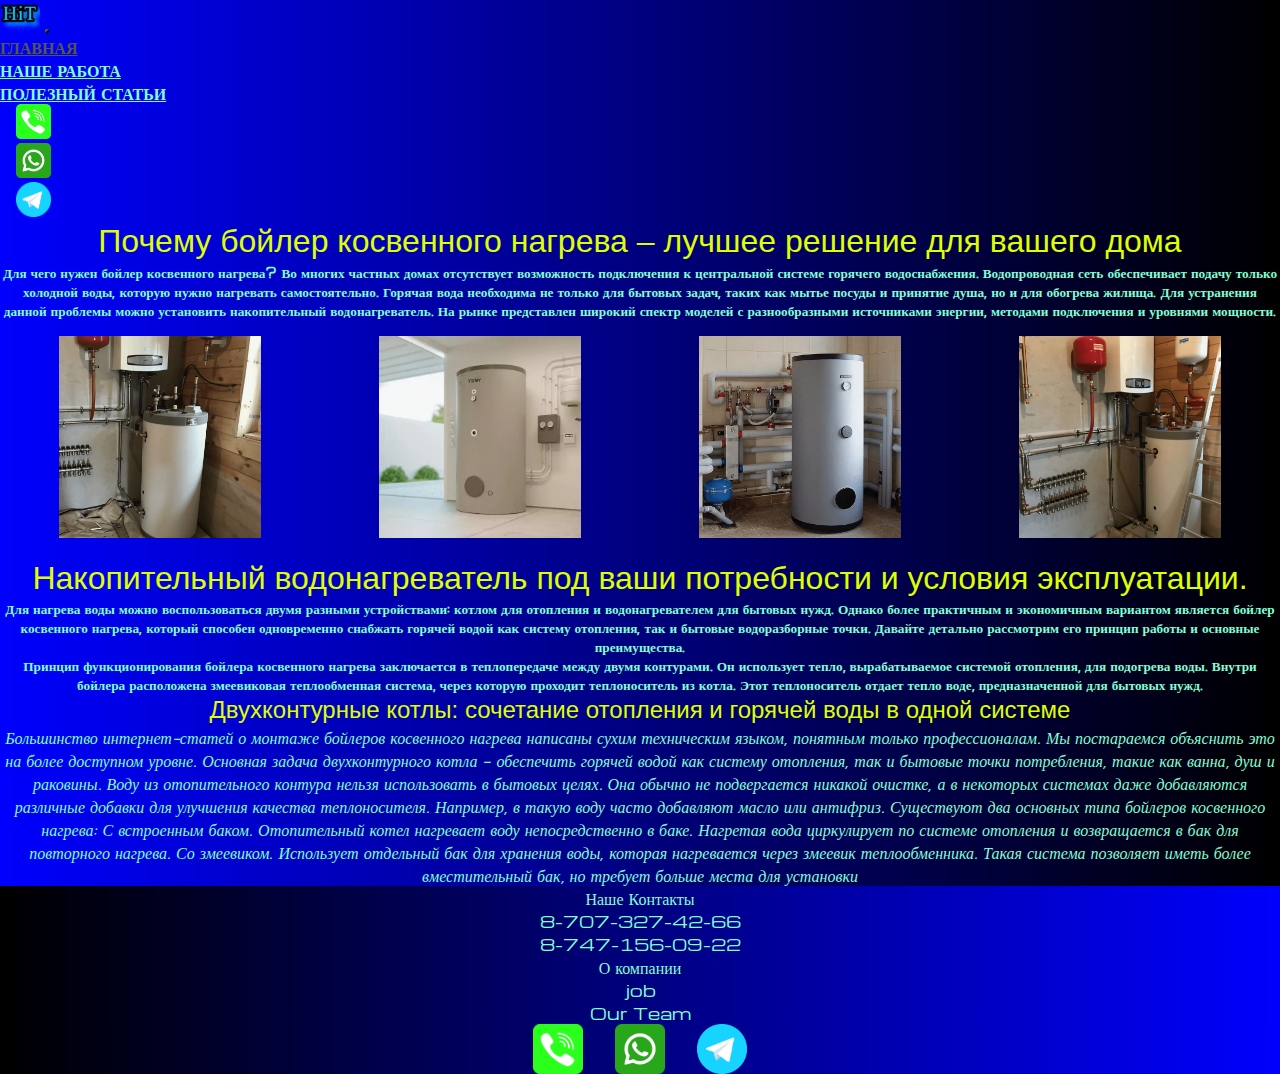
<file: Cosvini boiler.html>
<!DOCTYPE html>
<html lang="en">

<head>
    <meta charset="UTF-8" />
    <meta name="viewport" content="width=device-width, initial-scale=1.0" />
    <link href="https://cdn.jsdelivr.net/npm/bootstrap@5.2.3/dist/css/bootstrap.min.css" rel="stylesheet"
        integrity="sha384-rbsA2VBKQhggwzxH7pPCaAqO46MgnOM80zW1RWuH61DGLwZJEdK2Kadq2F9CUG65" crossorigin="anonymous" />
    <link rel="stylesheet" href="sourse/styles/pro.css">
    <link rel="stylesheet" href="sourse/styles/mycss.css" />
    <link rel="stylesheet" href="sourse/styles/stylecardcontainer.css">
    <link rel="stylesheet" href="sourse/styles/stylemaincontainer.css">
    <link rel="stylesheet" href="sourse/poleznystatya.css" <link rel="apple-touch-icon" sizes="180x180"
        href="sourse/files/favicon_io/apple-touch-icon.png">
    <link rel="icon" type="image/png" sizes="32x32" href="sourse/files/favicon_io/favicon-32x32.png">
    <link rel="icon" type="image/png" sizes="16x16" href="sourse/files/favicon_io/favicon-16x16.png">
    <link rel="manifest" href="sourse/files/favicon_io/site.webmanifest">
    <title>HiT</title>
</head>

<body>
    <header>
        <nav class="navbar navbar-expand-lg bg-dark">
            <div class="container-fluid">
                <a class="navbar-brand" href="index.html"><img src="sourse/images/logo.png" alt="..." /></a>
                <button class="navbar-toggler" type="button" data-bs-toggle="collapse" data-bs-target="#navbarNav"
                    aria-controls="navbarNav" aria-expanded="false" aria-label="Toggle navigation">
                    <span class="navbar-toggler-icon"></span>
                </button>
                <div class="collapse navbar-collapse" id="navbarNav">
                    <ul class="navbar-nav">
                        <li class="nav-item">
                            <a class="nav-link active" aria-current="page" href="/">ГЛАВНАЯ</a>
                        </li>
                        <li class="nav-item">
                            <a class="nav-link" href="pricing.html">НАШЕ РАБОТА</a>
                        </li>
                        <li class="nav-item">
                            <a class="nav-link" href="poleznystatya.html">ПОЛЕЗНЫЙ СТАТЬИ</a>
                        </li>

                        <li class="nav-item">
                            <a class="nav-link" href="tel:77471560922">
                                <img class="coll-anim" style="width: 35px; margin-inline: 1em"
                                    src="sourse/images/phone.png" alt="..." />
                            </a>
                        </li>
                        <li class="nav-item">
                            <a class="nav-link" href="https://wa.me/77073274266">
                                <img style="width: 35px; margin-inline: 1em"
                                    src="sourse/files/free-icon-whatsapp-3536445.png" alt="..." />
                            </a>
                        </li>

                        <li class="nav-item">
                            <a class="nav-link" href="#">
                                <img style="width: 35px; margin-inline: 1em" src="sourse/images/tg.png" alt="..." />
                            </a>
                        </li>
                    </ul>
                </div>
            </div>
        </nav>
    </header>

    <section>


        <h1>Почему бойлер косвенного нагрева – лучшее решение для вашего дома
        </h1>
        <h5>Для чего нужен бойлер косвенного нагрева?
            Во многих частных домах отсутствует возможность подключения к центральной системе горячего водоснабжения.
            Водопроводная сеть обеспечивает подачу только холодной воды, которую нужно нагревать самостоятельно. Горячая
            вода необходима не только для бытовых задач, таких как мытье посуды и принятие душа, но и для обогрева
            жилища. Для устранения данной проблемы можно установить накопительный водонагреватель. На рынке представлен
            широкий спектр моделей с разнообразными источниками энергии, методами подключения и уровнями мощности.
        </h5>

        <div class="container-pro">
            <div class="carta"><img src="sourse/images/cos2.jpg" alt=""></div>
            <div class="carta"><img src="sourse/images/cos1.jpg" alt=""></div>
            <div class="carta"><img src="sourse/images/cos3.jpg" alt=""></div>
            <div class="carta"><img src="sourse/images/cos4.jpg" alt=""></div>

        </div>
        <h1>
            Накопительный водонагреватель под ваши потребности и условия эксплуатации.

        </h1>
        <h5>

            Для нагрева воды можно воспользоваться двумя разными устройствами: котлом для отопления и водонагревателем
            для бытовых нужд. Однако более практичным и экономичным вариантом является бойлер косвенного нагрева,
            который способен одновременно снабжать горячей водой как систему отопления, так и бытовые водоразборные
            точки. Давайте детально рассмотрим его принцип работы и основные преимущества.



        </h5>
        <h5>
            Принцип функционирования бойлера косвенного нагрева заключается в теплопередаче между двумя контурами.
            Он использует тепло, вырабатываемое системой отопления, для подогрева воды. Внутри бойлера расположена
            змеевиковая теплообменная система, через которую проходит теплоноситель из котла. Этот теплоноситель
            отдает тепло воде, предназначенной для бытовых нужд.



        </h5>
        <h2>
            Двухконтурные котлы: сочетание отопления и горячей воды в одной системе

        </h2>
        <span>
            <p>Большинство интернет-статей о монтаже бойлеров косвенного нагрева написаны сухим техническим
                языком, понятным только профессионалам. Мы постараемся объяснить это на более доступном уровне.
                Основная задача двухконтурного котла – обеспечить горячей водой как систему отопления, так и
                бытовые точки потребления, такие как ванна, душ и раковины. Воду из отопительного контура нельзя
                использовать в бытовых целях. Она обычно не подвергается никакой очистке, а в некоторых системах
                даже добавляются различные добавки для улучшения качества теплоносителя. Например, в такую воду
                часто добавляют масло или антифриз.
                Существуют два основных типа бойлеров косвенного нагрева:
                С встроенным баком. Отопительный котел нагревает воду непосредственно в баке. Нагретая вода
                циркулирует по системе отопления и возвращается в бак для повторного нагрева.
                Со змеевиком. Использует отдельный бак для хранения воды, которая нагревается через змеевик
                теплообменника. Такая система позволяет иметь более вместительный бак, но требует больше места
                для установки


            </p>
        </span>





        <footer class="mt-4">
            <div class="container_fluid">
                <div class="row">
                    <div class="col-lg-4 col-md-12 footer-text text-center">
                        <p>Наше Контакты <br>8-707-327-42-66 <br>8-747-156-09-22</p>

                    </div>
                    <div class="col-lg-4 col-md-12 footer-text text-center">
                        <p>О компании <br>job<br>Our Team</p>

                    </div>
                    <div class="col-lg-4 col-md-12 footer-text media-links">
                        <img style=" width: 50px; margin-inline:1em;" src="sourse/images/phone.png" alt="...">
                        <img style=" width: 50px; margin-inline:1em;" src="sourse/files/free-icon-whatsapp-3536445.png"
                            alt="...">
                        <img style=" width: 50px; margin-inline:1em;" src="sourse/images/tg.png" alt="...">

                    </div>

                </div>
            </div>
        </footer>

        <script src="https://cdn.jsdelivr.net/npm/bootstrap@5.2.3/dist/js/bootstrap.bundle.min.js"
            integrity="sha384-kenU1KFdBIe4zVF0s0G1M5b4hcpxyD9F7jL+jjXkk+Q2h455rYXK/7HAuoJl+0I4"
            crossorigin="anonymous"></script>
</body>

</html>
</file>
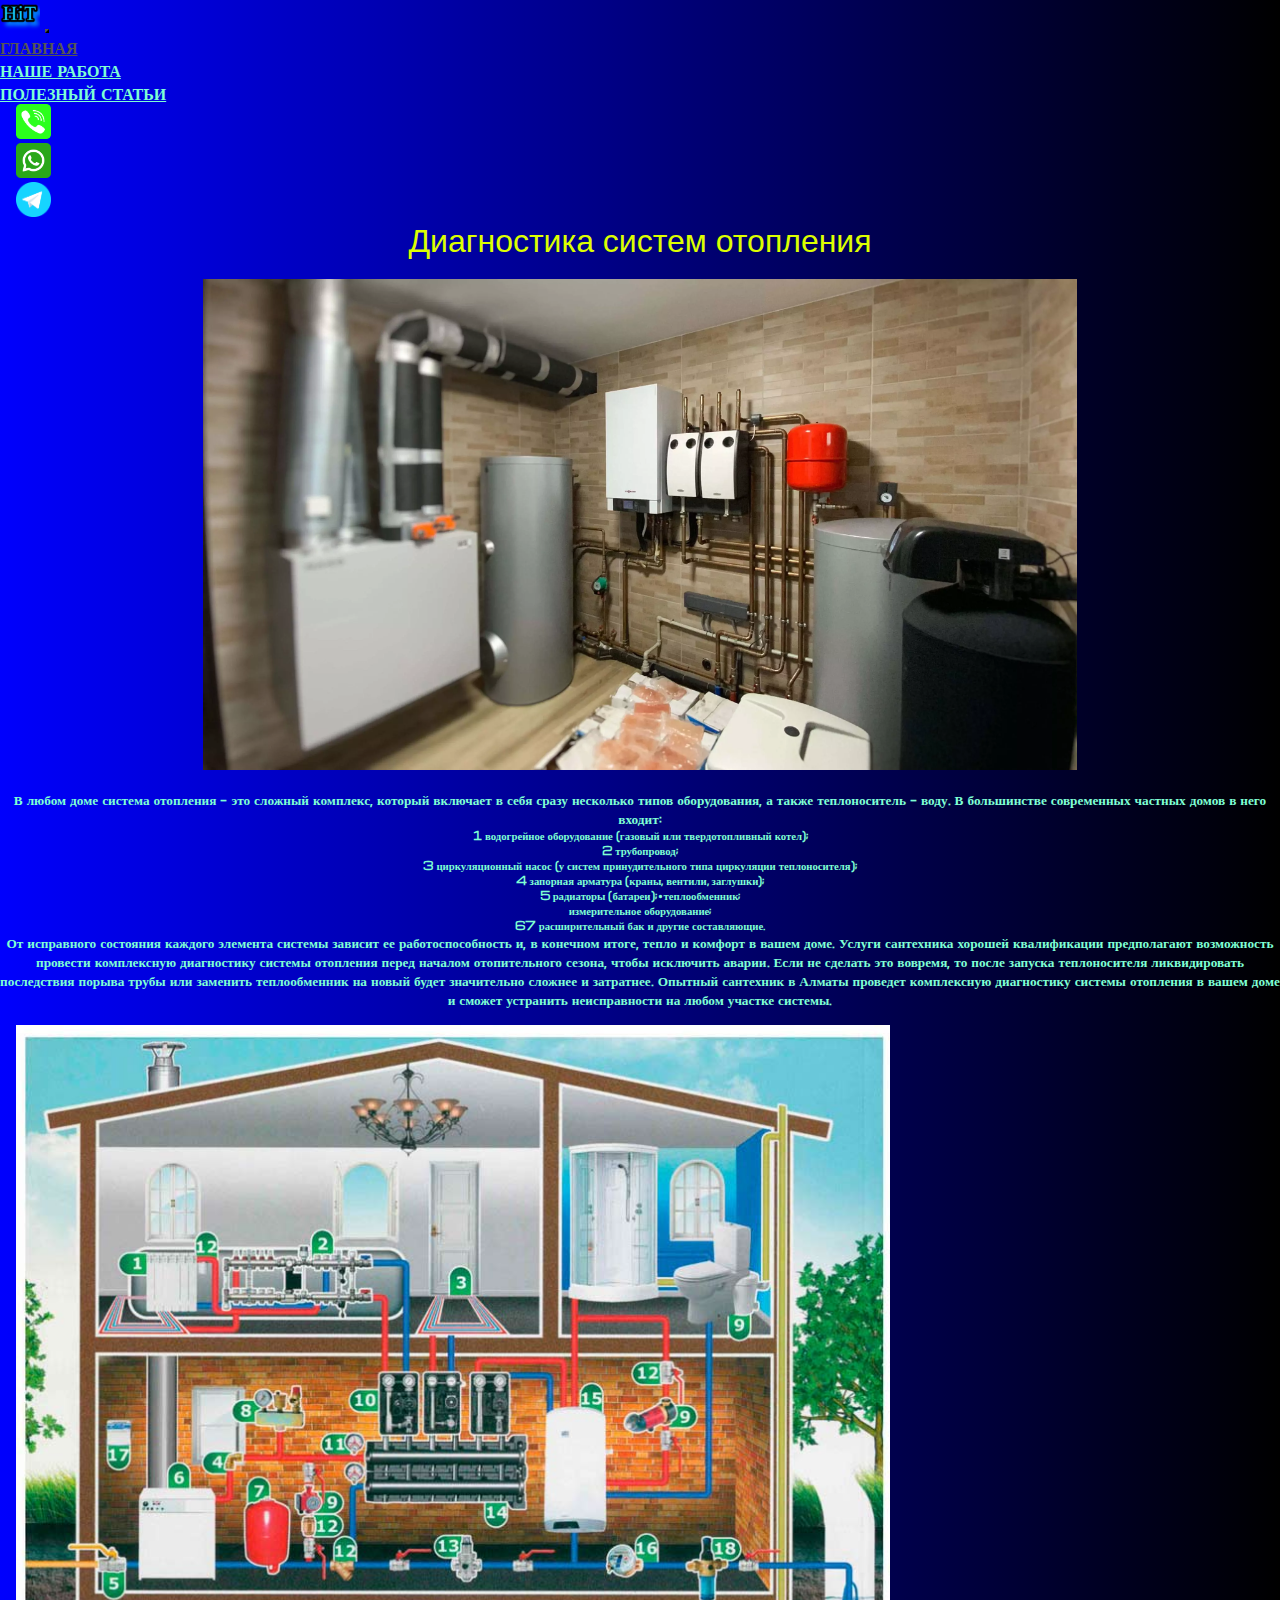
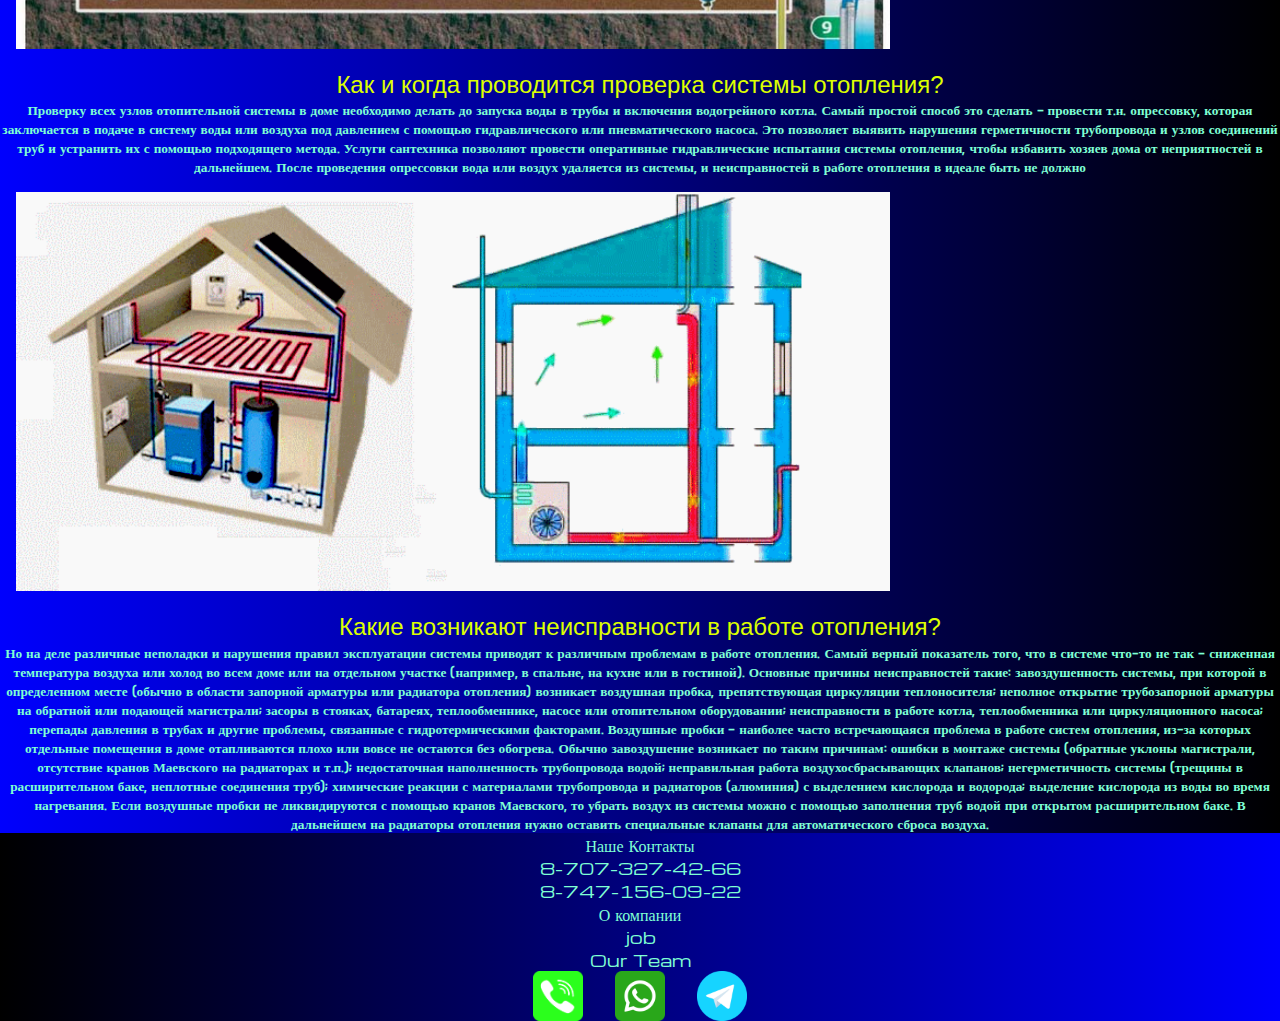
<file: diagnostica otoplenia.html>
<!DOCTYPE html>
<html lang="en">

<head>
    <meta charset="UTF-8" />
    <meta name="viewport" content="width=device-width, initial-scale=1.0" />
    <link href="https://cdn.jsdelivr.net/npm/bootstrap@5.2.3/dist/css/bootstrap.min.css" rel="stylesheet"
        integrity="sha384-rbsA2VBKQhggwzxH7pPCaAqO46MgnOM80zW1RWuH61DGLwZJEdK2Kadq2F9CUG65" crossorigin="anonymous" />
    <link rel="stylesheet" href="sourse/styles/pro.css">
    <link rel="stylesheet" href="sourse/styles/mycss.css" />
    <link rel="stylesheet" href="sourse/styles/stylecardcontainer.css">
    <link rel="stylesheet" href="sourse/styles/stylemaincontainer.css">


    <link rel="stylesheet" href="sourse/poleznystatya.css" <link rel="apple-touch-icon" sizes="180x180"
        href="sourse/files/favicon_io/apple-touch-icon.png">
    <link rel="icon" type="image/png" sizes="32x32" href="sourse/files/favicon_io/favicon-32x32.png">
    <link rel="icon" type="image/png" sizes="16x16" href="sourse/files/favicon_io/favicon-16x16.png">
    <link rel="manifest" href="sourse/files/favicon_io/site.webmanifest">
    <title>HiT</title>
</head>

<body>
    <header>
        <nav class="navbar navbar-expand-lg bg-dark">
            <div class="container-fluid">
                <a class="navbar-brand" href="/"><img src="sourse/images/logo.png" alt="..." /></a>
                <button class="navbar-toggler" type="button" data-bs-toggle="collapse" data-bs-target="#navbarNav"
                    aria-controls="navbarNav" aria-expanded="false" aria-label="Toggle navigation">
                    <span class="navbar-toggler-icon"></span>
                </button>
                <div class="collapse navbar-collapse" id="navbarNav">
                    <ul class="navbar-nav">
                        <li class="nav-item">
                            <a class="nav-link active" aria-current="page" href="">ГЛАВНАЯ</a>
                        </li>
                        <li class="nav-item">
                            <a class="nav-link" href="pricing.html">НАШЕ РАБОТА</a>
                        </li>
                        <li class="nav-item">
                            <a class="nav-link" href="poleznystatya.html">ПОЛЕЗНЫЙ СТАТЬИ</a>
                        </li>

                        <li class="nav-item">
                            <a class="nav-link" href="tel:77471560922">
                                <img class="coll-anim" style="width: 35px; margin-inline: 1em"
                                    src="sourse/images/phone.png" alt="..." />
                            </a>
                        </li>
                        <li class="nav-item">
                            <a class="nav-link" href="https://wa.me/77073274266">
                                <img style="width: 35px; margin-inline: 1em"
                                    src="sourse/files/free-icon-whatsapp-3536445.png" alt="..." />
                            </a>
                        </li>

                        <li class="nav-item">
                            <a class="nav-link" href="#">
                                <img style="width: 35px; margin-inline: 1em" src="sourse/images/tg.png" alt="..." />
                            </a>
                        </li>
                    </ul>
                </div>
            </div>
        </nav>
    </header>

    <section>


        <h1>Диагностика систем отопления
        </h1>


        <div class="container-pro1">
            <div class="carta"><img src="sourse/images/otaplenie.jpg" alt=""></div>
            <h5>В любом доме система отопления – это сложный комплекс, который включает в себя сразу несколько типов
                оборудования, а также теплоноситель – воду. В большинстве современных частных домов в него входит: </h5>


            <h6>
                1 водогрейное оборудование (газовый или твердотопливный котел); </h6>
            <h6>2 трубопровод; </h6>
            <h6>3 циркуляционный насос (у систем принудительного типа циркуляции теплоносителя); </h6>
            <h6> 4 запорная арматура (краны, вентили, заглушки); </h6>
            <h6>5 радиаторы (батареи);•теплообменник; </h6>
            <h6> измерительное оборудование; </h6>
            <h6>67 расширительный бак и другие составляющие.
            </h6>



        </div>
        <h5>От исправного состояния каждого элемента системы зависит ее работоспособность и, в конечном итоге, тепло и
            комфорт в вашем доме. Услуги сантехника хорошей квалификации предполагают возможность провести комплексную
            диагностику системы отопления перед началом отопительного сезона, чтобы исключить аварии. Если не сделать
            это вовремя, то после запуска теплоносителя ликвидировать последствия порыва трубы или заменить
            теплообменник на новый будет значительно сложнее и затратнее. Опытный сантехник в Алматы проведет
            комплексную диагностику системы отопления в вашем доме и сможет устранить неисправности на любом участке
            системы.
        </h5>
        <div class="carta"><img src="sourse/images/obvyazka_gazovogo_kotla_otopleniya_sxema.jpg" alt=""></div>
        <h2>
            Как и когда проводится проверка системы отопления?
            <h2>
                <h5>
                    Проверку всех узлов отопительной системы в доме необходимо делать до запуска воды в трубы и
                    включения водогрейного котла. Самый простой способ это сделать – провести т.н. опрессовку, которая
                    заключается в подаче в систему воды или воздуха под давлением с помощью гидравлического или
                    пневматического насоса. Это позволяет выявить нарушения герметичности трубопровода и узлов
                    соединений труб и устранить их с помощью подходящего метода. Услуги сантехника позволяют провести
                    оперативные гидравлические испытания системы отопления, чтобы избавить хозяев дома от неприятностей
                    в дальнейшем. После проведения опрессовки вода или воздух удаляется из системы, и неисправностей в
                    работе отопления в идеале быть не должно
                </h5>
                <div class="carta"><img src="sourse/images/555.jpg" alt=""></div>

                <h2>Какие возникают неисправности в работе отопления?</h2>

                <h5>
                    Но на деле различные неполадки и нарушения правил эксплуатации системы приводят к различным
                    проблемам в работе отопления. Самый верный показатель того, что в системе что-то не так – сниженная
                    температура воздуха или холод во всем доме или на отдельном участке (например, в спальне, на кухне
                    или в гостиной). Основные причины неисправностей такие:
                    завоздушенность системы, при которой в определенном месте (обычно в области запорной арматуры или
                    радиатора отопления) возникает воздушная пробка, препятствующая циркуляции теплоносителя;
                    неполное открытие трубозапорной арматуры на обратной или подающей магистрали;
                    засоры в стояках, батареях, теплообменнике, насосе или отопительном оборудовании;
                    неисправности в работе котла, теплообменника или циркуляционного насоса;
                    перепады давления в трубах и другие проблемы, связанные с гидротермическими факторами.
                    Воздушные пробки – наиболее часто встречающаяся проблема в работе систем отопления, из-за которых
                    отдельные помещения в доме отапливаются плохо или вовсе не остаются без обогрева. Обычно
                    завоздушение возникает по таким причинам:
                    ошибки в монтаже системы (обратные уклоны магистрали, отсутствие кранов Маевского на радиаторах и
                    т.п.);
                    недостаточная наполненность трубопровода водой;
                    неправильная работа воздухосбрасывающих клапанов;
                    негерметичность системы (трещины в расширительном баке, неплотные соединения труб);
                    химические реакции с материалами трубопровода и радиаторов (алюминия) с выделением кислорода и
                    водорода;
                    выделение кислорода из воды во время нагревания.
                    Если воздушные пробки не ликвидируются с помощью кранов Маевского, то убрать воздух из системы можно
                    с помощью заполнения труб водой при открытом расширительном баке. В дальнейшем на радиаторы
                    отопления нужно оставить специальные клапаны для автоматического сброса воздуха.
                </h5>

            </h2>




            <footer class="mt-4">
                <div class="container_fluid">
                    <div class="row">
                        <div class="col-lg-4 col-md-12 footer-text text-center">
                            <p>Наше Контакты <br>8-707-327-42-66 <br>8-747-156-09-22</p>

                        </div>
                        <div class="col-lg-4 col-md-12 footer-text text-center">
                            <p>О компании <br>job<br>Our Team</p>

                        </div>
                        <div class="col-lg-4 col-md-12 footer-text media-links">
                            <img style=" width: 50px; margin-inline:1em;" src="sourse/images/phone.png" alt="...">
                            <img style=" width: 50px; margin-inline:1em;"
                                src="sourse/files/free-icon-whatsapp-3536445.png" alt="...">
                            <img style=" width: 50px; margin-inline:1em;" src="sourse/images/tg.png" alt="...">

                        </div>

                    </div>
                </div>
            </footer>

            <script src="https://cdn.jsdelivr.net/npm/bootstrap@5.2.3/dist/js/bootstrap.bundle.min.js"
                integrity="sha384-kenU1KFdBIe4zVF0s0G1M5b4hcpxyD9F7jL+jjXkk+Q2h455rYXK/7HAuoJl+0I4"
                crossorigin="anonymous"></script>
</body>

</html>
</file>
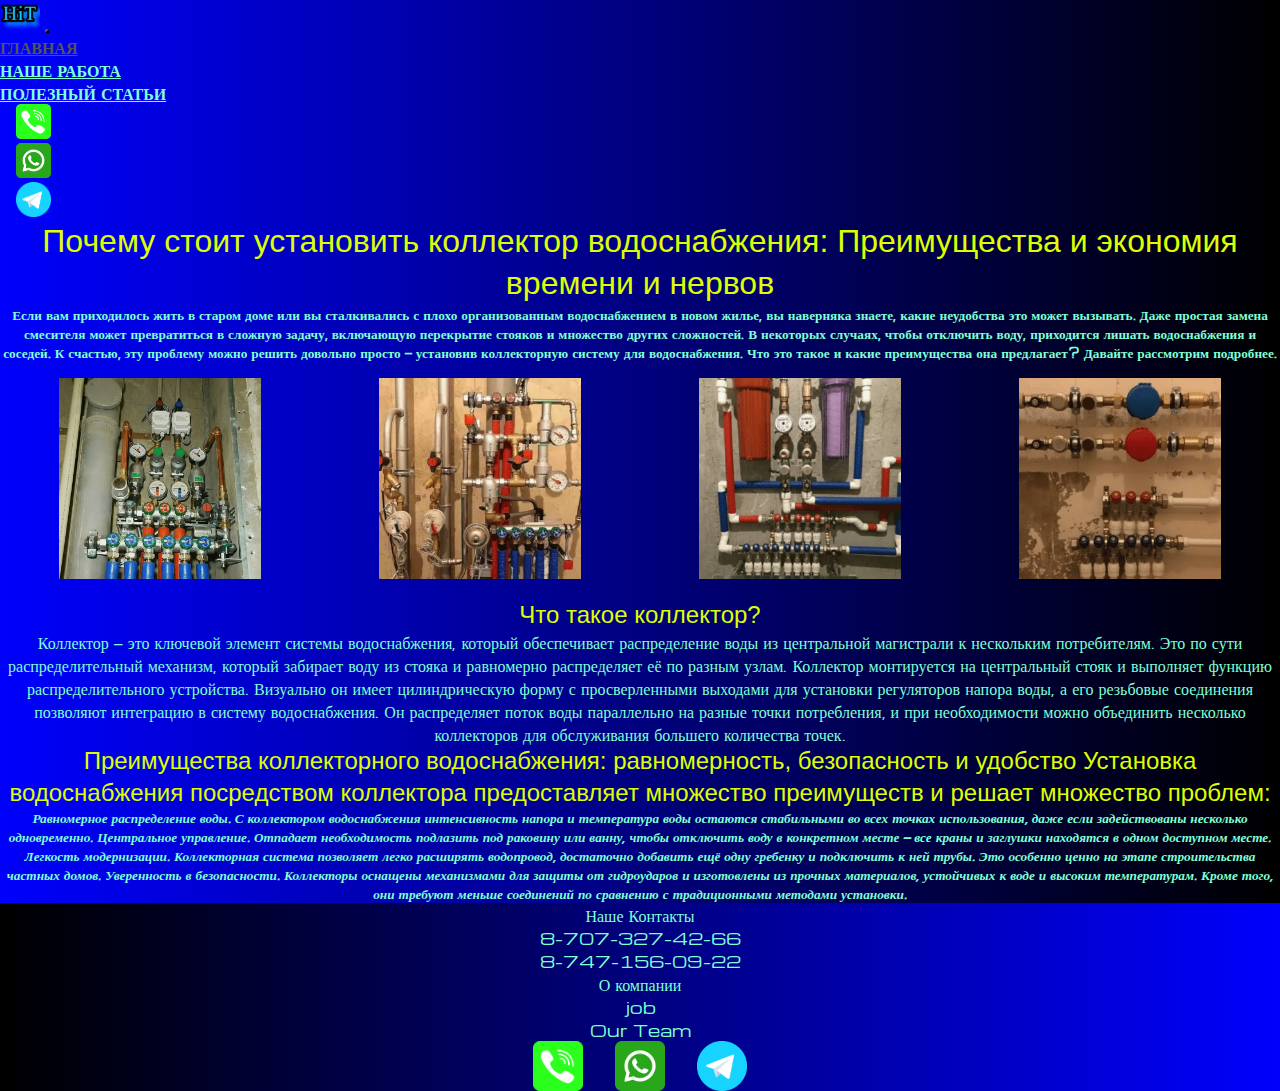
<file: kolektor.html>
<!DOCTYPE html>
<html lang="en">

<head>
    <meta charset="UTF-8" />
    <meta name="viewport" content="width=device-width, initial-scale=1.0" />
    <link href="https://cdn.jsdelivr.net/npm/bootstrap@5.2.3/dist/css/bootstrap.min.css" rel="stylesheet"
        integrity="sha384-rbsA2VBKQhggwzxH7pPCaAqO46MgnOM80zW1RWuH61DGLwZJEdK2Kadq2F9CUG65" crossorigin="anonymous" />
    <link rel="stylesheet" href="sourse/styles/pro.css">
    <link rel="stylesheet" href="sourse/styles/mycss.css" />
    <link rel="stylesheet" href="sourse/styles/stylecardcontainer.css">
    <link rel="stylesheet" href="sourse/styles/stylemaincontainer.css">
    <link rel="stylesheet" href="sourse/poleznystatya.css" <link rel="apple-touch-icon" sizes="180x180"
        href="sourse/files/favicon_io/apple-touch-icon.png">
    <link rel="icon" type="image/png" sizes="32x32" href="sourse/files/favicon_io/favicon-32x32.png">
    <link rel="icon" type="image/png" sizes="16x16" href="sourse/files/favicon_io/favicon-16x16.png">
    <link rel="manifest" href="sourse/files/favicon_io/site.webmanifest">
    <title>HiT</title>
</head>

<body>
    <header>
        <nav class="navbar navbar-expand-lg bg-dark">
            <div class="container-fluid">
                <a class="navbar-brand" href="/"><img src="sourse/images/logo.png" alt="..." /></a>
                <button class="navbar-toggler" type="button" data-bs-toggle="collapse" data-bs-target="#navbarNav"
                    aria-controls="navbarNav" aria-expanded="false" aria-label="Toggle navigation">
                    <span class="navbar-toggler-icon"></span>
                </button>
                <div class="collapse navbar-collapse" id="navbarNav">
                    <ul class="navbar-nav">
                        <li class="nav-item">
                            <a class="nav-link active" aria-current="page" href="/">ГЛАВНАЯ</a>
                        </li>
                        <li class="nav-item">
                            <a class="nav-link" href="pricing.html">НАШЕ РАБОТА</a>
                        </li>
                        <li class="nav-item">
                            <a class="nav-link" href="poleznystatya.html">ПОЛЕЗНЫЙ СТАТЬИ</a>
                        </li>

                        <li class="nav-item">
                            <a class="nav-link" href="tel:77471560922">
                                <img class="coll-anim" style="width: 35px; margin-inline: 1em"
                                    src="sourse/images/phone.png" alt="..." />
                            </a>
                        </li>
                        <li class="nav-item">
                            <a class="nav-link" href="https://wa.me/77073274266">
                                <img style="width: 35px; margin-inline: 1em"
                                    src="sourse/files/free-icon-whatsapp-3536445.png" alt="..." />
                            </a>
                        </li>

                        <li class="nav-item">
                            <a class="nav-link" href="#">
                                <img style="width: 35px; margin-inline: 1em" src="sourse/images/tg.png" alt="..." />
                            </a>
                        </li>
                    </ul>
                </div>
            </div>
        </nav>
    </header>

    <section>


        <h1>Почему стоит установить коллектор водоснабжения: Преимущества и экономия времени и нервов</h1>
        <h5>Если вам приходилось жить в старом доме или вы сталкивались с плохо организованным водоснабжением в новом
            жилье, вы наверняка знаете, какие неудобства это может вызывать. Даже простая замена смесителя может
            превратиться в сложную задачу, включающую перекрытие стояков и множество других сложностей. В некоторых
            случаях, чтобы отключить воду, приходится лишать водоснабжения и соседей. К счастью, эту проблему можно
            решить довольно просто — установив коллекторную систему для водоснабжения. Что это такое и какие
            преимущества она предлагает? Давайте рассмотрим подробнее.</h5>

        <div class="container-pro">
            <div class="carta"><img src="sourse/images/105.jpg" alt=""></div>
            <div class="carta"><img src="sourse/images/107.jpg" alt=""></div>
            <div class="carta"><img src="sourse/images/106.jpg" alt=""></div>
            <div class="carta"><img src="sourse/images/108.jpg" alt=""></div>

        </div>
        <h2>
            Что такое коллектор?
        </h2>
        <p>
            Коллектор — это ключевой элемент системы водоснабжения, который обеспечивает распределение воды из
            центральной магистрали к нескольким потребителям. Это по сути распределительный механизм, который забирает
            воду из стояка и равномерно распределяет её по разным узлам. Коллектор монтируется на центральный стояк и
            выполняет функцию распределительного устройства. Визуально он имеет цилиндрическую форму с просверленными
            выходами для установки регуляторов напора воды, а его резьбовые соединения позволяют интеграцию в систему
            водоснабжения. Он распределяет поток воды параллельно на разные точки потребления, и при необходимости можно
            объединить несколько коллекторов для обслуживания большего количества точек.

        </p>
        <h2>
            Преимущества коллекторного водоснабжения: равномерность, безопасность и удобство

            Установка водоснабжения посредством коллектора предоставляет множество преимуществ и решает множество
            проблем:

        </h2>
        <h5>
            <span>
            <p>Равномерное распределение воды. С коллектором водоснабжения интенсивность напора и температура воды
                остаются стабильными во всех точках использования, даже если задействованы несколько одновременно.
                Центральное управление. Отпадает необходимость подлазить под раковину или ванну, чтобы отключить воду в
                конкретном месте — все краны и заглушки находятся в одном доступном месте.
                Легкость модернизации. Коллекторная система позволяет легко расширять водопровод, достаточно добавить
                ещё одну гребенку и подключить к ней трубы. Это особенно ценно на этапе строительства частных домов.
                Уверенность в безопасности. Коллекторы оснащены механизмами для защиты от гидроударов и изготовлены из
                прочных материалов, устойчивых к воде и высоким температурам. Кроме того, они требуют меньше соединений
                по сравнению с традиционными методами установки.

            </p>
        </span>

        </h5>




        <footer class="mt-4">
            <div class="container_fluid">
                <div class="row">
                    <div class="col-lg-4 col-md-12 footer-text text-center">
                        <p>Наше Контакты <br>8-707-327-42-66 <br>8-747-156-09-22</p>

                    </div>
                    <div class="col-lg-4 col-md-12 footer-text text-center">
                        <p>О компании <br>job<br>Our Team</p>

                    </div>
                    <div class="col-lg-4 col-md-12 footer-text media-links">
                        <img style=" width: 50px; margin-inline:1em;" src="sourse/images/phone.png" alt="...">
                        <img style=" width: 50px; margin-inline:1em;" src="sourse/files/free-icon-whatsapp-3536445.png"
                            alt="...">
                        <img style=" width: 50px; margin-inline:1em;" src="sourse/images/tg.png" alt="...">

                    </div>

                </div>
            </div>
        </footer>

        <script src="https://cdn.jsdelivr.net/npm/bootstrap@5.2.3/dist/js/bootstrap.bundle.min.js"
            integrity="sha384-kenU1KFdBIe4zVF0s0G1M5b4hcpxyD9F7jL+jjXkk+Q2h455rYXK/7HAuoJl+0I4"
            crossorigin="anonymous"></script>
</body>

</html>
</file>
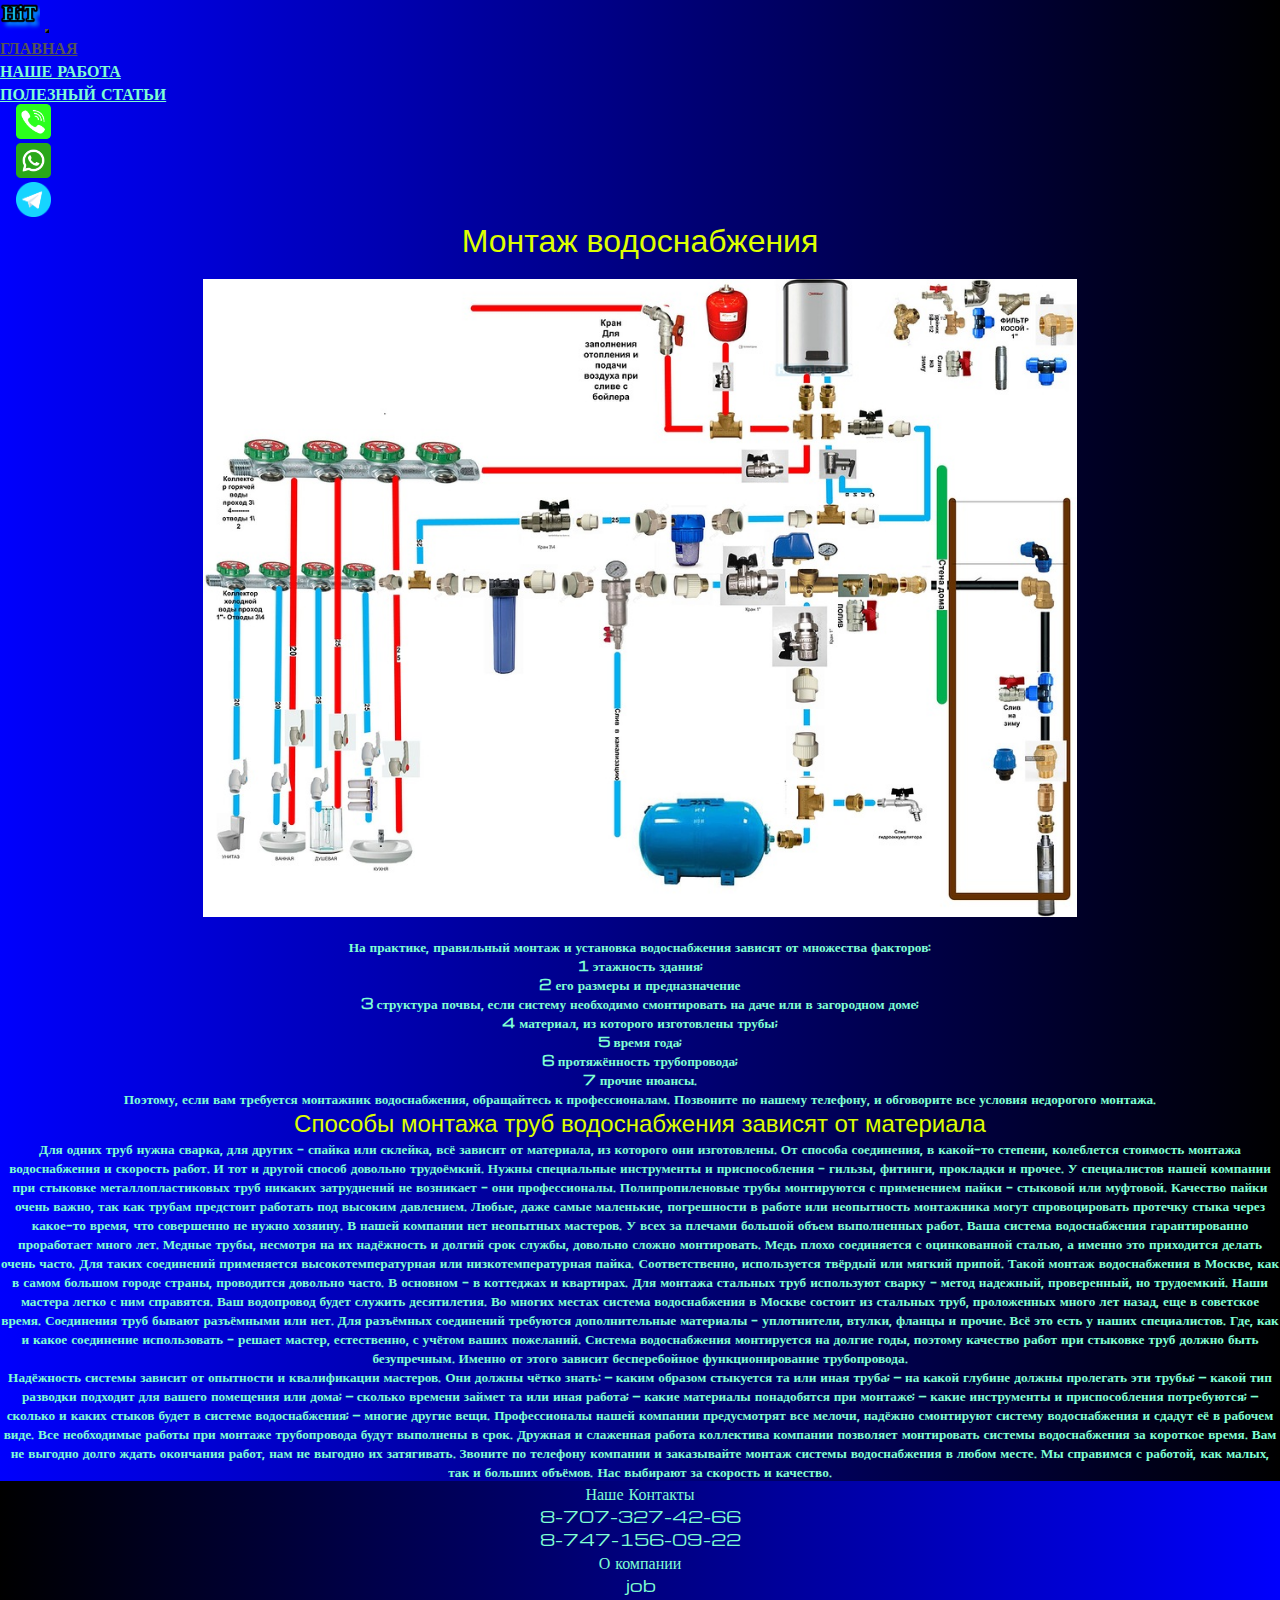
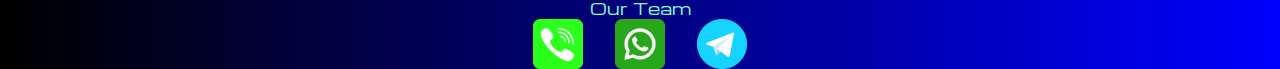
<file: mantaj-badasnabjenie.html>
<!DOCTYPE html>
<html lang="en">

<head>
    <meta charset="UTF-8" />
    <meta name="viewport" content="width=device-width, initial-scale=1.0" />
    <link href="https://cdn.jsdelivr.net/npm/bootstrap@5.2.3/dist/css/bootstrap.min.css" rel="stylesheet"
        integrity="sha384-rbsA2VBKQhggwzxH7pPCaAqO46MgnOM80zW1RWuH61DGLwZJEdK2Kadq2F9CUG65" crossorigin="anonymous" />
    <link rel="stylesheet" href="sourse/styles/pro.css">
    <link rel="stylesheet" href="sourse/styles/mycss.css" />
    <link rel="stylesheet" href="sourse/styles/stylecardcontainer.css">
    <link rel="stylesheet" href="sourse/styles/stylemaincontainer.css">


    <link rel="stylesheet" href="sourse/poleznystatya.css" <link rel="apple-touch-icon" sizes="180x180"
        href="sourse/files/favicon_io/apple-touch-icon.png">
    <link rel="icon" type="image/png" sizes="32x32" href="sourse/files/favicon_io/favicon-32x32.png">
    <link rel="icon" type="image/png" sizes="16x16" href="sourse/files/favicon_io/favicon-16x16.png">
    <link rel="manifest" href="sourse/files/favicon_io/site.webmanifest">
    <title>HiT</title>
</head>

<body>
    <header>
        <nav class="navbar navbar-expand-lg bg-dark">
            <div class="container-fluid">
                <a class="navbar-brand" href="/"><img src="sourse/images/logo.png" alt="..." /></a>
                <button class="navbar-toggler" type="button" data-bs-toggle="collapse" data-bs-target="#navbarNav"
                    aria-controls="navbarNav" aria-expanded="false" aria-label="Toggle navigation">
                    <span class="navbar-toggler-icon"></span>
                </button>
                <div class="collapse navbar-collapse" id="navbarNav">
                    <ul class="navbar-nav">
                        <li class="nav-item">
                            <a class="nav-link active" aria-current="page" href="/">ГЛАВНАЯ</a>
                        </li>
                        <li class="nav-item">
                            <a class="nav-link" href="pricing.html">НАШЕ РАБОТА</a>
                        </li>
                        <li class="nav-item">
                            <a class="nav-link" href="poleznystatya.html">ПОЛЕЗНЫЙ СТАТЬИ</a>
                        </li>

                        <li class="nav-item">
                            <a class="nav-link" href="tel:77471560922">
                                <img class="coll-anim" style="width: 35px; margin-inline: 1em"
                                    src="sourse/images/phone.png" alt="..." />
                            </a>
                        </li>
                        <li class="nav-item">
                            <a class="nav-link" href="https://wa.me/77073274266">
                                <img style="width: 35px; margin-inline: 1em"
                                    src="sourse/files/free-icon-whatsapp-3536445.png" alt="..." />
                            </a>
                        </li>

                        <li class="nav-item">
                            <a class="nav-link" href="#">
                                <img style="width: 35px; margin-inline: 1em" src="sourse/images/tg.png" alt="..." />
                            </a>
                        </li>
                    </ul>
                </div>
            </div>
        </nav>
    </header>

    <section>


        <h1>Монтаж водоснабжения


        </h1>


        <div class="container-pro1">
            <div class="carta"><img src="sourse/images/montazh-vodosnabzheniya-v-chastnom-dome4.jpeg"></div>



            <h5>
                На практике, правильный монтаж и установка водоснабжения зависят от множества факторов:

            </h5>
            <h5> 1 этажность здания;

            </h5>
            <h5> 2 его размеры и предназначение
            </h5>
            <h5> 3 структура почвы, если систему необходимо смонтировать на даче или в загородном доме;
            </h5>
            <h5> 4 материал, из которого изготовлены трубы;
            </h5>
            <h5> 5 время года;
            </h5>
            <h5> 6 протяжённость трубопровода;

            </h5>
            <h5> 7 прочие нюансы.
            </h5>
            <h5>Поэтому, если вам требуется монтажник водоснабжения, обращайтесь к профессионалам. Позвоните по
                нашему телефону, и обговорите все условия недорогого монтажа.
            </h5>
            <h2>Способы монтажа труб водоснабжения зависят от материала
            </h2>
            <h5>Для одних труб нужна сварка, для других – спайка или склейка, всё зависит от материала, из которого
                они изготовлены. От способа соединения, в какой-то степени, колеблется стоимость монтажа
                водоснабжения и скорость работ.
                И тот и другой способ довольно трудоёмкий. Нужны специальные инструменты и приспособления – гильзы,
                фитинги, прокладки и прочее. У специалистов нашей компании при стыковке металлопластиковых труб
                никаких затруднений не возникает – они профессионалы.

                Полипропиленовые трубы монтируются с применением пайки – стыковой или муфтовой. Качество пайки очень
                важно, так как трубам предстоит работать под высоким давлением. Любые, даже самые маленькие,
                погрешности в работе или неопытность монтажника могут спровоцировать протечку стыка через какое-то
                время, что совершенно не нужно хозяину. В нашей компании нет неопытных мастеров. У всех за плечами
                большой объем выполненных работ. Ваша система водоснабжения гарантированно проработает много лет.

                Медные трубы, несмотря на их надёжность и долгий срок службы, довольно сложно монтировать. Медь
                плохо соединяется с оцинкованной сталью, а именно это приходится делать очень часто. Для таких
                соединений применяется высокотемпературная или низкотемпературная пайка. Соответственно,
                используется твёрдый или мягкий припой. Такой монтаж водоснабжения в Москве, как в самом большом
                городе страны, проводится довольно часто. В основном – в коттеджах и квартирах.

                Для монтажа стальных труб используют сварку – метод надежный, проверенный, но трудоемкий. Наши
                мастера легко с ним справятся. Ваш водопровод будет служить десятилетия. Во многих местах система
                водоснабжения в Москве состоит из стальных труб, проложенных много лет назад, еще в советское время.

                Соединения труб бывают разъёмными или нет. Для разъёмных соединений требуются дополнительные
                материалы – уплотнители, втулки, фланцы и прочие. Всё это есть у наших специалистов. Где, как и
                какое соединение использовать – решает мастер, естественно, с учётом ваших пожеланий.

                Система водоснабжения монтируется на долгие годы, поэтому качество работ при стыковке труб должно
                быть безупречным. Именно от этого зависит бесперебойное функционирование трубопровода.

            </h5>
            <h5>Надёжность системы зависит от опытности и квалификации мастеров. Они должны чётко знать:

                — каким образом стыкуется та или иная труба;

                — на какой глубине должны пролегать эти трубы;

                — какой тип разводки подходит для вашего помещения или дома;

                — сколько времени займет та или иная работа;

                — какие материалы понадобятся при монтаже;

                — какие инструменты и приспособления потребуются;

                — сколько и каких стыков будет в системе водоснабжения;

                — многие другие вещи.

                Профессионалы нашей компании предусмотрят все мелочи, надёжно смонтируют систему водоснабжения и сдадут
                её в рабочем виде.

                Все необходимые работы при монтаже трубопровода будут выполнены в срок. Дружная и слаженная работа
                коллектива компании позволяет монтировать системы водоснабжения за короткое время. Вам не выгодно долго
                ждать окончания работ, нам не выгодно их затягивать.

                Звоните по телефону компании и заказывайте монтаж системы водоснабжения в любом месте. Мы справимся с
                работой, как малых, так и больших объёмов. Нас выбирают за скорость и качество.
            </h5>


            <footer class="mt-4">
                <div class="container_fluid">
                    <div class="row">
                        <div class="col-lg-4 col-md-12 footer-text text-center">
                            <p>Наше Контакты <br>8-707-327-42-66 <br>8-747-156-09-22</p>

                        </div>
                        <div class="col-lg-4 col-md-12 footer-text text-center">
                            <p>О компании <br>job<br>Our Team</p>

                        </div>
                        <div class="col-lg-4 col-md-12 footer-text media-links">
                            <img style=" width: 50px; margin-inline:1em;" src="sourse/images/phone.png" alt="...">
                            <img style=" width: 50px; margin-inline:1em;"
                                src="sourse/files/free-icon-whatsapp-3536445.png" alt="...">
                            <img style=" width: 50px; margin-inline:1em;" src="sourse/images/tg.png" alt="...">

                        </div>

                    </div>
                </div>
            </footer>

            <script src="https://cdn.jsdelivr.net/npm/bootstrap@5.2.3/dist/js/bootstrap.bundle.min.js"
                integrity="sha384-kenU1KFdBIe4zVF0s0G1M5b4hcpxyD9F7jL+jjXkk+Q2h455rYXK/7HAuoJl+0I4"
                crossorigin="anonymous"></script>
</body>

</html>
</file>
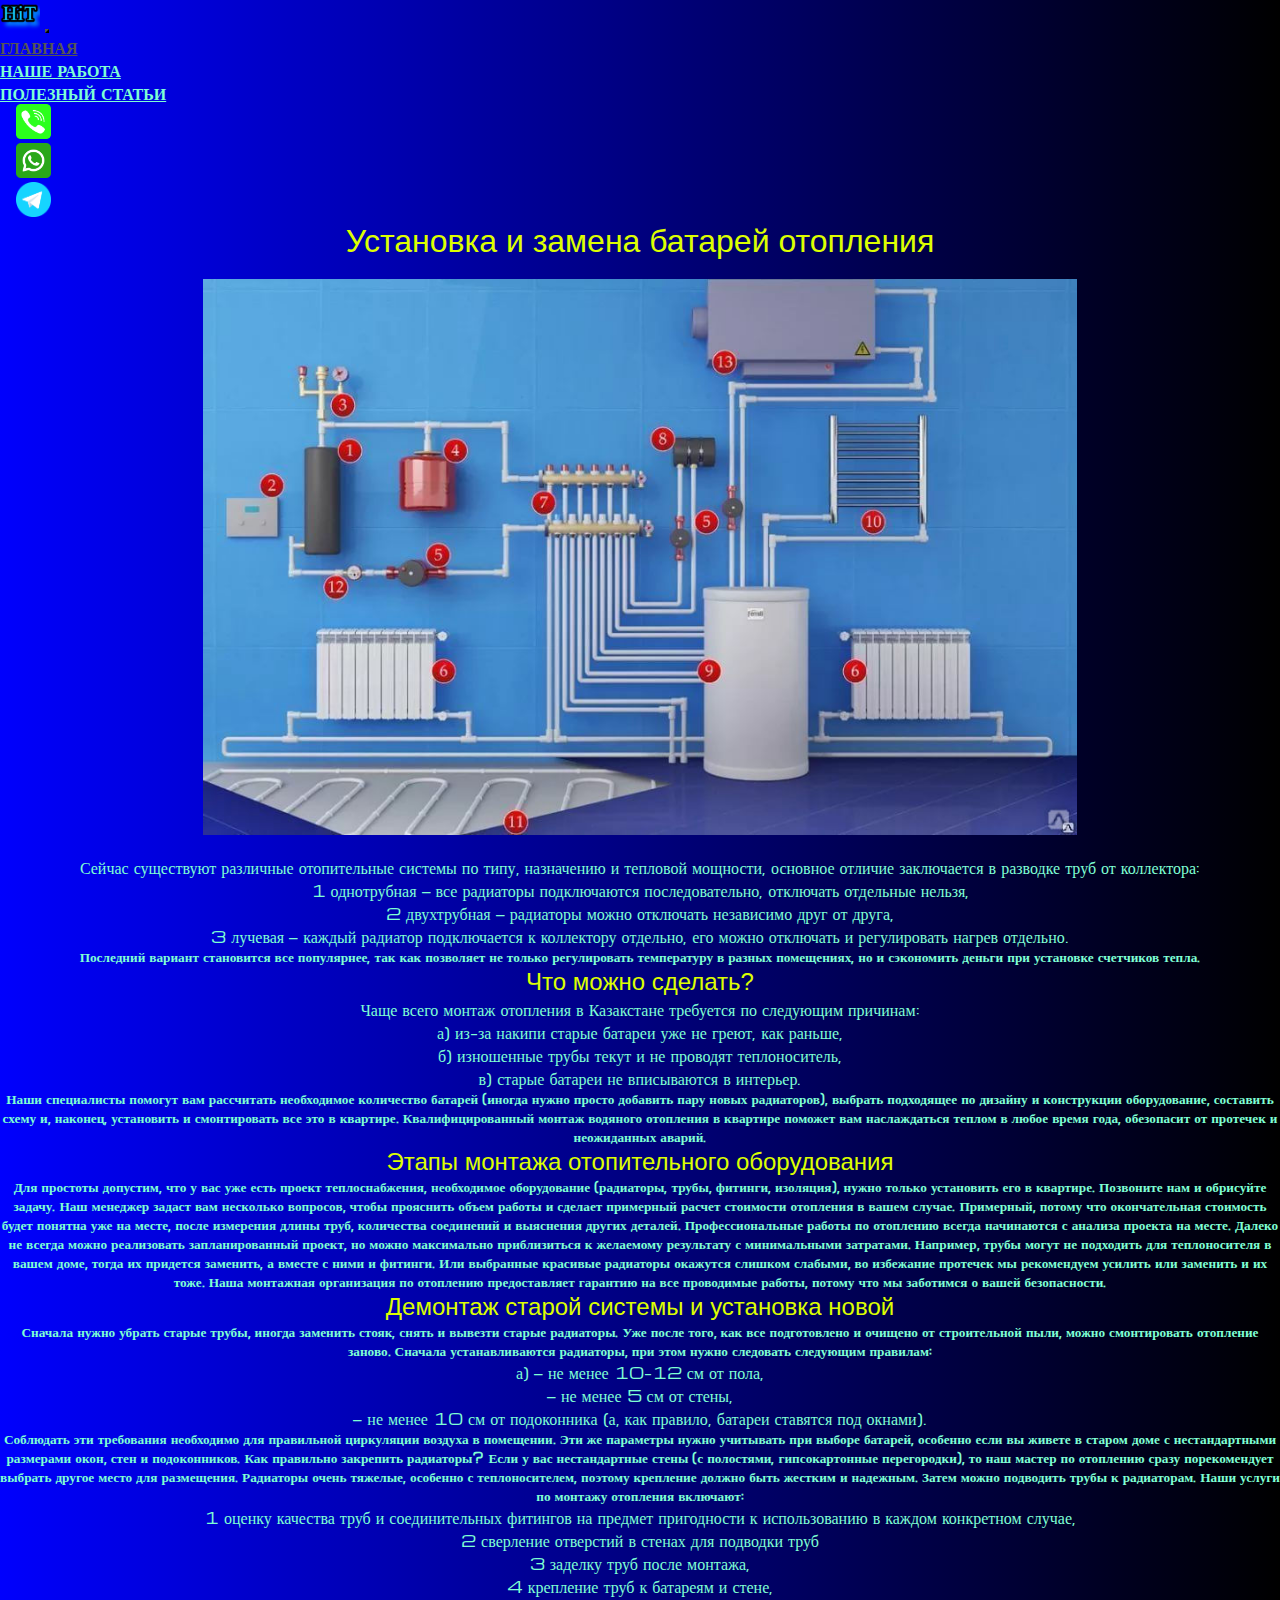
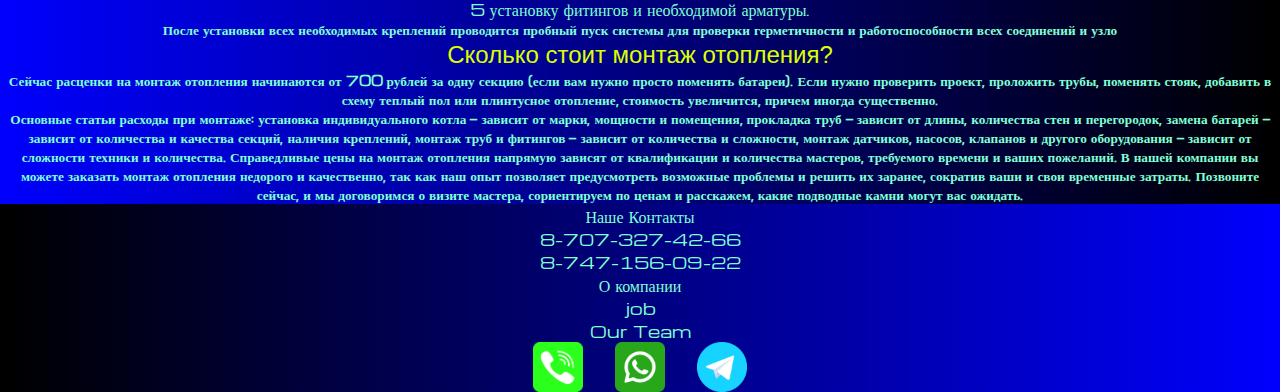
<file: mantaj-otaplenbe.html>
<!DOCTYPE html>
<html lang="en">

<head>
    <meta charset="UTF-8" />
    <meta name="viewport" content="width=device-width, initial-scale=1.0" />
    <link href="https://cdn.jsdelivr.net/npm/bootstrap@5.2.3/dist/css/bootstrap.min.css" rel="stylesheet"
        integrity="sha384-rbsA2VBKQhggwzxH7pPCaAqO46MgnOM80zW1RWuH61DGLwZJEdK2Kadq2F9CUG65" crossorigin="anonymous" />
    <link rel="stylesheet" href="sourse/styles/pro.css">
    <link rel="stylesheet" href="sourse/styles/mycss.css" />
    <link rel="stylesheet" href="sourse/styles/stylecardcontainer.css">
    <link rel="stylesheet" href="sourse/styles/stylemaincontainer.css">


    <link rel="stylesheet" href="sourse/poleznystatya.css" <link rel="apple-touch-icon" sizes="180x180"
        href="sourse/files/favicon_io/apple-touch-icon.png">
    <link rel="icon" type="image/png" sizes="32x32" href="sourse/files/favicon_io/favicon-32x32.png">
    <link rel="icon" type="image/png" sizes="16x16" href="sourse/files/favicon_io/favicon-16x16.png">
    <link rel="manifest" href="sourse/files/favicon_io/site.webmanifest">
    <title>HiT</title>
</head>

<body>
    <header>
        <nav class="navbar navbar-expand-lg bg-dark">
            <div class="container-fluid">
                <a class="navbar-brand" href="/"><img src="sourse/images/logo.png" alt="..." /></a>
                <button class="navbar-toggler" type="button" data-bs-toggle="collapse" data-bs-target="#navbarNav"
                    aria-controls="navbarNav" aria-expanded="false" aria-label="Toggle navigation">
                    <span class="navbar-toggler-icon"></span>
                </button>
                <div class="collapse navbar-collapse" id="navbarNav">
                    <ul class="navbar-nav">
                        <li class="nav-item">
                            <a class="nav-link active" aria-current="page" href="/">ГЛАВНАЯ</a>
                        </li>
                        <li class="nav-item">
                            <a class="nav-link" href="pricing.html">НАШЕ РАБОТА</a>
                        </li>
                        <li class="nav-item">
                            <a class="nav-link" href="poleznystatya.html">ПОЛЕЗНЫЙ СТАТЬИ</a>
                        </li>

                        <li class="nav-item">
                            <a class="nav-link" href="tel:77471560922">
                                <img class="coll-anim" style="width: 35px; margin-inline: 1em"
                                    src="sourse/images/phone.png" alt="..." />
                            </a>
                        </li>
                        <li class="nav-item">
                            <a class="nav-link" href="https://wa.me/77073274266">
                                <img style="width: 35px; margin-inline: 1em"
                                    src="sourse/files/free-icon-whatsapp-3536445.png" alt="..." />
                            </a>
                        </li>

                        <li class="nav-item">
                            <a class="nav-link" href="#">
                                <img style="width: 35px; margin-inline: 1em" src="sourse/images/tg.png" alt="..." />
                            </a>
                        </li>
                    </ul>
                </div>
            </div>
        </nav>
    </header>

    <section>


        <h1>Установка и замена батарей отопления
        </h1>


        <div class="container-pro1">
            <div class="carta"><img src="sourse/images/original.jpg" alt=""></div>
            <p class="card-text">
                Сейчас существуют различные отопительные системы по типу, назначению и тепловой мощности, основное отличие заключается в разводке труб от коллектора:
              </p>
              <p class="card-text"> 1 однотрубная — все радиаторы подключаются последовательно, отключать отдельные нельзя,
                 </p>
              <p class="card-text"> 2 двухтрубная — радиаторы можно отключать независимо друг от друга,
                </p>
              <p class="card-text"> 3 лучевая — каждый радиатор подключается к коллектору отдельно, его можно отключать и регулировать нагрев отдельно.
                </p>


            <h5>Последний вариант становится все популярнее, так как позволяет не только регулировать температуру в разных помещениях, но и сэкономить деньги при установке счетчиков тепла.
                
            </h5>


            <h2>
                Что можно сделать?


            </h2>
        </p>
        <p class="card-text"> Чаще всего монтаж отопления в Казакстане требуется по следующим причинам:
        </p>

        <p class="card-text"> а) из-за накипи старые батареи уже не греют, как раньше,

        </p>
            
        <p class="card-text"> б) изношенные трубы текут и не проводят теплоноситель,
            
          </p>
        <p class="card-text"> в) старые батареи не вписываются в интерьер.
          
          </p>



        </div>
        <h5>Наши специалисты помогут вам рассчитать необходимое количество батарей (иногда нужно просто добавить пару новых радиаторов), выбрать подходящее по дизайну и конструкции оборудование, составить схему и, наконец, установить и смонтировать все это в квартире. Квалифицированный монтаж водяного отопления в квартире поможет вам наслаждаться теплом в любое время года, обезопасит от протечек и неожиданных аварий.
            
        </h5>


        <h2>Этапы монтажа отопительного оборудования
            
        </h2>
        <h5>
            Для простоты допустим, что у вас уже есть проект теплоснабжения, необходимое оборудование (радиаторы, трубы, фитинги, изоляция), нужно только установить его в квартире. Позвоните нам и обрисуйте задачу. Наш менеджер задаст вам несколько вопросов, чтобы прояснить объем работы и сделает примерный расчет стоимости отопления в вашем случае. Примерный, потому что окончательная стоимость будет понятна уже на месте, после измерения длины труб, количества соединений и выяснения других деталей.

            Профессиональные работы по отоплению всегда начинаются с анализа проекта на месте. Далеко не всегда можно реализовать запланированный проект, но можно максимально приблизиться к желаемому результату с минимальными затратами. Например, трубы могут не подходить для теплоносителя в вашем доме, тогда их придется заменить, а вместе с ними и фитинги. Или выбранные красивые радиаторы окажутся слишком слабыми, во избежание протечек мы рекомендуем усилить или заменить и их тоже. Наша монтажная организация по отоплению предоставляет гарантию на все проводимые работы, потому что мы заботимся о вашей безопасности.
            
    </h5>
        <h2>Демонтаж старой системы и установка новой
           
        </h2>

        <h5>
            Сначала нужно убрать старые трубы, иногда заменить стояк, снять и вывезти старые радиаторы. Уже после того, как все подготовлено и очищено от строительной пыли, можно смонтировать отопление заново. Сначала устанавливаются радиаторы, при этом нужно следовать следующим правилам:


        </h5>
        <p class="card-text"> а) — не менее 10-12 см от пола,
            

        </p>
            
        <p class="card-text"> — не менее 5 см от стены,
            
            
          </p>
        <p class="card-text"> — не менее 10 см от подоконника (а, как правило, батареи ставятся под окнами).
        
          
          </p>
        

        



        <h5>Соблюдать эти требования необходимо для правильной циркуляции воздуха в помещении. Эти же параметры нужно учитывать при выборе батарей, особенно если вы живете в старом доме с нестандартными размерами окон, стен и подоконников.

            Как правильно закрепить радиаторы? Если у вас нестандартные стены (с полостями, гипсокартонные перегородки), то наш мастер по отоплению сразу порекомендует выбрать другое место для размещения. Радиаторы очень тяжелые, особенно с теплоносителем, поэтому крепление должно быть жестким и надежным.
            
            Затем можно подводить трубы к радиаторам. Наши услуги по монтажу отопления включают:
          
        </h5>
        <p class="card-text"> 1 оценку качества труб и соединительных фитингов на предмет пригодности к использованию в каждом конкретном случае,
           
        </p>
        <p class="card-text"> 2 сверление отверстий в стенах для подводки труб
          
        <p class="card-text"> 3  заделку труб после монтажа,
           
        <p class="card-text"> 4 крепление труб к батареям и стене,
    
        </p>
        <p class="card-text"> 5 установку фитингов и необходимой арматуры.
            
        </p>
        
        <h5>
            После установки всех необходимых креплений проводится пробный пуск системы для проверки герметичности и работоспособности всех соединений и узло
        </h5>
        <h2>
            Сколько стоит монтаж отопления?


        </h2>
<h5>
    Сейчас расценки на монтаж отопления начинаются от 700 рублей за одну секцию (если вам нужно просто поменять батареи). Если нужно проверить проект, проложить трубы, поменять стояк, добавить в схему теплый пол или плинтусное отопление, стоимость увеличится, причем иногда существенно.

</h5>




   
          

        <h5>
            Основные статьи расходы при монтаже:

            установка индивидуального котла — зависит от марки, мощности и помещения,
            прокладка труб — зависит от длины, количества стен и перегородок,
            замена батарей — зависит от количества и качества секций, наличия креплений,
            монтаж труб и фитингов — зависит от количества и сложности,
            монтаж датчиков, насосов, клапанов и другого оборудования — зависит от сложности техники и количества.
            Справедливые цены на монтаж отопления напрямую зависят от квалификации и количества мастеров, требуемого времени и ваших пожеланий. В нашей компании вы можете заказать монтаж отопления недорого и качественно, так как наш опыт позволяет предусмотреть возможные проблемы и решить их заранее, сократив ваши и свои временные затраты. Позвоните сейчас, и мы договоримся о визите мастера, сориентируем по ценам и расскажем, какие подводные камни могут вас ожидать.
            

        </h5>

       




        <footer class="mt-4">
            <div class="container_fluid">
                <div class="row">
                    <div class="col-lg-4 col-md-12 footer-text text-center">
                        <p>Наше Контакты <br>8-707-327-42-66 <br>8-747-156-09-22</p>

                    </div>
                    <div class="col-lg-4 col-md-12 footer-text text-center">
                        <p>О компании <br>job<br>Our Team</p>

                    </div>
                    <div class="col-lg-4 col-md-12 footer-text media-links">
                        <img style=" width: 50px; margin-inline:1em;" src="sourse/images/phone.png" alt="...">
                        <img style=" width: 50px; margin-inline:1em;" src="sourse/files/free-icon-whatsapp-3536445.png"
                            alt="...">
                        <img style=" width: 50px; margin-inline:1em;" src="sourse/images/tg.png" alt="...">

                    </div>

                </div>
            </div>
        </footer>

        <script src="https://cdn.jsdelivr.net/npm/bootstrap@5.2.3/dist/js/bootstrap.bundle.min.js"
            integrity="sha384-kenU1KFdBIe4zVF0s0G1M5b4hcpxyD9F7jL+jjXkk+Q2h455rYXK/7HAuoJl+0I4"
            crossorigin="anonymous"></script>
</body>

</html>
</file>
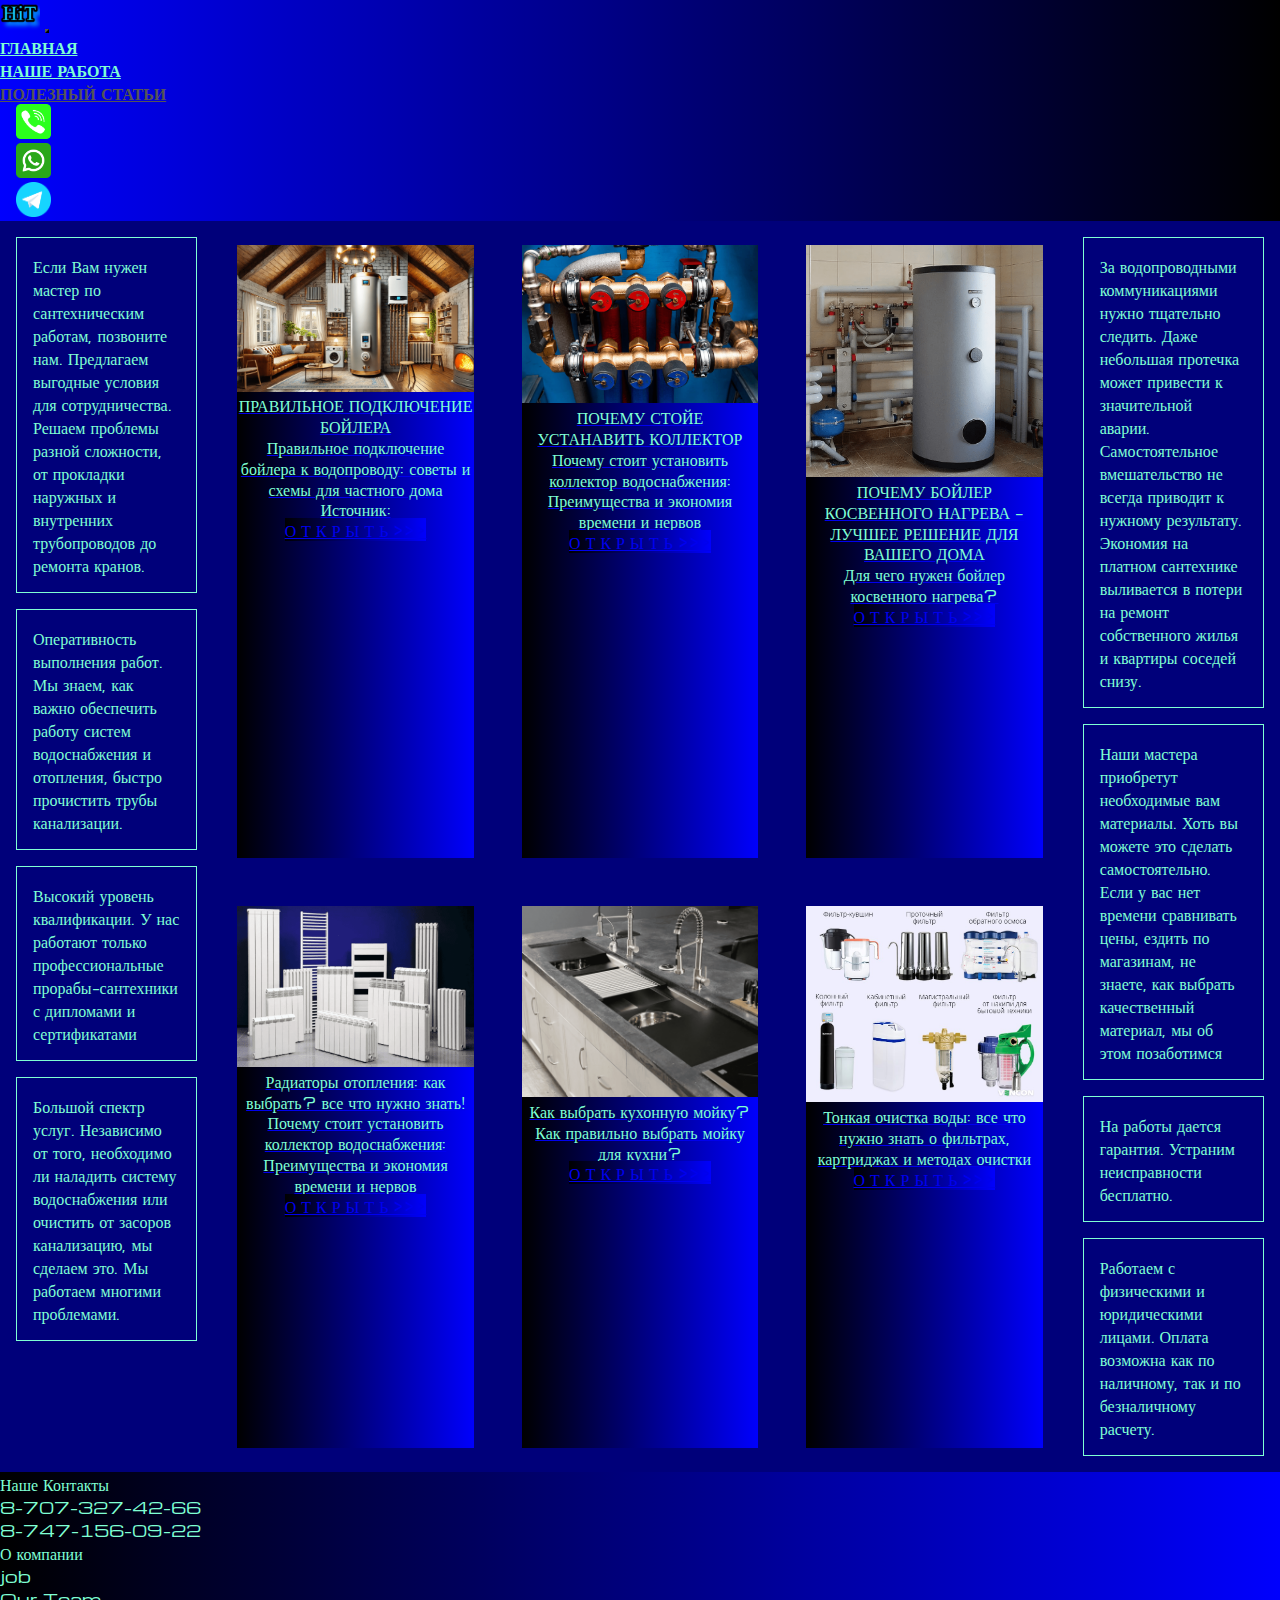
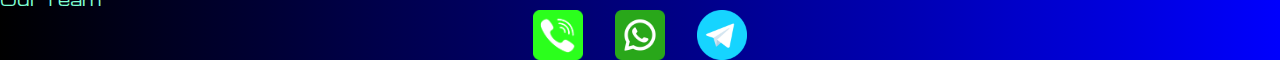
<file: poleznystatya.html>
<!DOCTYPE html>
<html lang="en">

<head>
  <meta charset="UTF-8" />
  <meta name="viewport" content="width=device-width, initial-scale=1.0" />
  <link href="https://cdn.jsdelivr.net/npm/bootstrap@5.2.3/dist/css/bootstrap.min.css" rel="stylesheet"
    integrity="sha384-rbsA2VBKQhggwzxH7pPCaAqO46MgnOM80zW1RWuH61DGLwZJEdK2Kadq2F9CUG65" crossorigin="anonymous" />
  <link rel="stylesheet" href="sourse/styles/mycss.css" />
  <link rel="stylesheet" href="sourse/styles/stylecardcontainer.css">
  <link rel="stylesheet" href="sourse/styles/stylemaincontainer.css">

  <link rel="apple-touch-icon" sizes="180x180" href="sourse/files/favicon_io/apple-touch-icon.png">
  <link rel="icon" type="image/png" sizes="32x32" href="sourse/files/favicon_io/favicon-32x32.png">
  <link rel="icon" type="image/png" sizes="16x16" href="sourse/files/favicon_io/favicon-16x16.png">
  <link rel="manifest" href="sourse/files/favicon_io/site.webmanifest">
  <title>HiT</title>
</head>

<body>
  <header>
    <nav class="navbar navbar-expand-lg bg-dark">
      <div class="container-fluid">
        <a class="navbar-brand" href="/"><img src="sourse/images/logo.png" alt="..." /></a>
        <button class="navbar-toggler" type="button" data-bs-toggle="collapse" data-bs-target="#navbarNav"
          aria-controls="navbarNav" aria-expanded="false" aria-label="Toggle navigation">
          <span class="navbar-toggler-icon"></span>
        </button>
        <div class="collapse navbar-collapse" id="navbarNav">
          <ul class="navbar-nav">
            <li class="nav-item">
              <a class="nav-link" aria-current="page" href="/">ГЛАВНАЯ</a>
            </li>
            <li class="nav-item">
              <a class="nav-link" href="pricing.html">НАШЕ РАБОТА</a>
            </li>
            <li class="nav-item">
              <a class="nav-link active" href="index.html">ПОЛЕЗНЫЙ СТАТЬИ</a>
            </li>
            <li class="nav-item">
              <a class="nav-link" href="#">
                <img class="coll-anim" style=" width: 35px; margin-inline:1em;" src="sourse/images/phone.png" alt="...">

              </a>
            </li>
            <li class="nav-item">
              <a class="nav-link" href="https://wa.me/77073274266">
                <img style=" width: 35px; margin-inline:1em;" src="sourse/files/free-icon-whatsapp-3536445.png"
                  alt="...">
              </a>
            </li>
            <li class="nav-item">
              <a class="nav-link" href="#">
                <img style=" width: 35px; margin-inline:1em;" src="sourse/images/tg.png" alt="...">
              </a>
            </li>

          </ul>
        </div>
      </div>
    </nav>
  </header>

  <section>
    <div class="main-container">


      <div class="left-bar">
        <p>Если Вам нужен мастер по сантехническим работам, позвоните нам. Предлагаем выгодные условия для
          сотрудничества. Решаем проблемы разной сложности, от прокладки наружных и внутренних трубопроводов до ремонта
          кранов.
        </p>
        <p>Оперативность выполнения работ. Мы знаем, как важно
          обеспечить работу систем водоснабжения и отопления, быстро прочистить трубы канализации.
        </p>
        <p>Высокий уровень квалификации. У нас работают только профессиональные прорабы-сантехники с дипломами и
          сертификатами
        </p>
        <p>Большой спектр услуг. Независимо от того, необходимо ли наладить систему водоснабжения или очистить от
          засоров канализацию, мы сделаем это. Мы работаем многими проблемами.
        </p>

      </div>


      <div class="container mt-4">


        <div class="card">
          <a href="#"><img src="sourse/images/101.jpg" alt=""></a>
          <div class="INFO">
            <a href="#">
              <p>ПРАВИЛЬНОЕ ПОДКЛЮЧЕНИЕ БОЙЛЕРА</p>
            </a>
            <a href="#">
              <p>Правильное подключение бойлера к водопроводу: советы и схемы для частного дома
                Источник: </p>
            </a>
            <a href="xperement.html" class="btn btn-primary">О Т К Р Ы Т Ь >>></a>
          </div>

        </div>
        <div class="card">
          <a href="#"><img src="sourse/images/103.jpg" alt=""></a>
          <div class="INFO">
            <a href="#">
              <p>ПОЧЕМУ СТОЙЕ УСТАНАВИТЬ КОЛЛЕКТОР</p>
            </a>
            <a href="#">
              <p>Почему стоит установить коллектор водоснабжения: Преимущества и экономия времени и нервов</p>
            </a>
            <a href="kolektor.html" class="btn btn-primary">О Т К Р Ы Т Ь >>></a>
          </div>

        </div>
        <div class="card">
          <a href="#"><img src="sourse/images/bojler-kosvennogo-nagreva2.png" alt=""></a>
          <div class="INFO">
            <a href="#">
              <p>ПОЧЕМУ БОЙЛЕР КОСВЕННОГО НАГРЕВА – ЛУЧШЕЕ РЕШЕНИЕ ДЛЯ ВАШЕГО ДОМА
              </p>
            </a>
            <a href="#">
              <p>Для чего нужен бойлер косвенного нагрева?
              </p>
            </a>
            <a href="Cosvini boiler.html" class="btn btn-primary">О Т К Р Ы Т Ь >>></a>
          </div>

        </div>
        <div class="card">
          <a href="#"><img src="sourse/images/Kakie-radiatory-vybrat-dlya-otopleniya.png" alt=""></a>
          <div class="INFO">
            <a href="#">
              <p>Радиаторы отопления: как выбрать? все что нужно знать!
              </p>
            </a>
            <a href="#">
              <p>Почему стоит установить коллектор водоснабжения: Преимущества и экономия времени и нервов</p>
            </a>
            <a href="kolektor.html" class="btn btn-primary">О Т К Р Ы Т Ь >>></a>
          </div>

        </div>
        <div class="card">
          <a href="#"><img src="sourse/images/ustanovka moiki.jpg" alt=""></a>
          <div class="INFO">
            <a href="#">
              <p>Как выбрать кухонную мойку?

              </p>
            </a>
            <a href="#">
              <p>Как правильно выбрать мойку для кухни?
              </p>
            </a>
            <a href="#" class="btn btn-primary">О Т К Р Ы Т Ь >>></a>
          </div>

        </div>
        <div class="card">
          <a href="#"><img src="sourse/images/7878.jpg" alt=""></a>
          <div class="INFO">
            <a href="#">
              <p>Тонкая очистка воды: все что нужно знать о фильтрах, картриджах и методах очистки
              </p>
            </a>
            <a href="#">

            </a>
            <a href="#" class="btn btn-primary">О Т К Р Ы Т Ь >>></a>
          </div>

        </div>


      </div>








      <div class="right-bar">
        <p>За водопроводными коммуникациями нужно тщательно следить. Даже небольшая протечка может привести к
          значительной аварии. Самостоятельное вмешательство не всегда приводит к нужному результату. Экономия на
          платном сантехнике выливается в потери на ремонт собственного жилья и квартиры соседей снизу.
        </p>
        <p>Наши мастера приобретут необходимые вам материалы. Хоть вы можете это сделать самостоятельно. Если у вас нет времени сравнивать цены, ездить по магазинам, не знаете, как выбрать качественный материал, мы об этом позаботимся
          </p>
        <p>На работы дается гарантия. Устраним неисправности бесплатно.
        </p>
        <p>Работаем с физическими и юридическими лицами. Оплата возможна как по наличному, так и по безналичному расчету.
          </p>


      </div>
    </div>


  </section>

  <footer class="mt-4">
    <div class="container_fluid">
      <div class="row">
        <div class="col-lg-4 col-md-12 footer-text text-center">
          <p>Наше Контакты <br>8-707-327-42-66 <br>8-747-156-09-22</p>

        </div>
        <div class="col-lg-4 col-md-12 footer-text text-center">
          <p>О компании <br>job<br>Our Team</p>

        </div>
        <div class="col-lg-4 col-md-12 footer-text media-links">
          <img style=" width: 50px; margin-inline:1em;" src="sourse/images/phone.png" alt="...">
          <img style=" width: 50px; margin-inline:1em;" src="sourse/files/free-icon-whatsapp-3536445.png" alt="...">
          <img style=" width: 50px; margin-inline:1em;" src="sourse/images/tg.png" alt="...">

        </div>

      </div>
    </div>
  </footer>

  <script src="https://cdn.jsdelivr.net/npm/bootstrap@5.2.3/dist/js/bootstrap.bundle.min.js"
    integrity="sha384-kenU1KFdBIe4zVF0s0G1M5b4hcpxyD9F7jL+jjXkk+Q2h455rYXK/7HAuoJl+0I4"
    crossorigin="anonymous"></script>
</body>

</html>
</file>
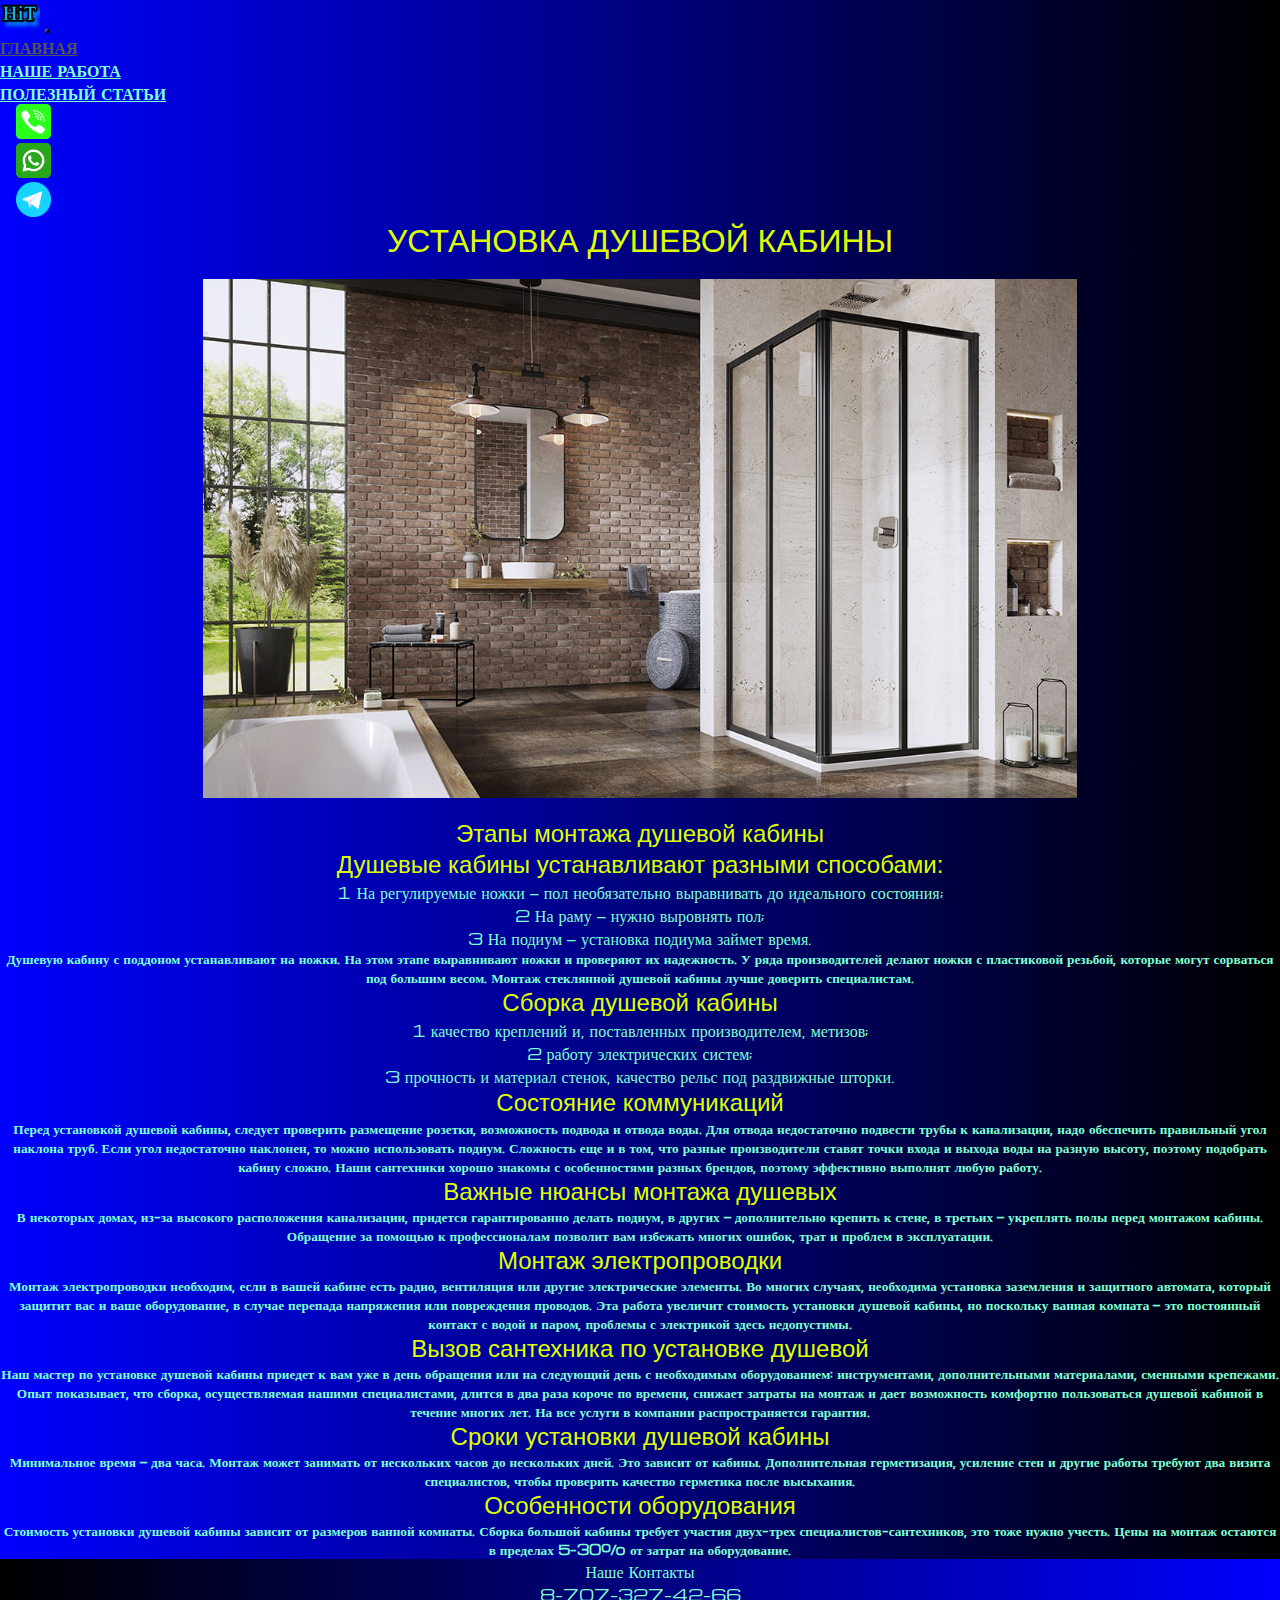
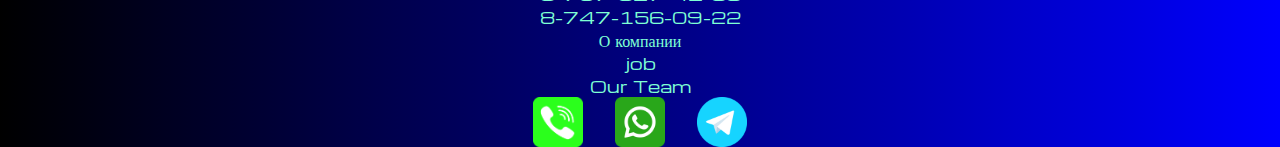
<file: ustanovka dushovoi-kabina.html>
<!DOCTYPE html>
<html lang="en">

<head>
    <meta charset="UTF-8" />
    <meta name="viewport" content="width=device-width, initial-scale=1.0" />
    <link href="https://cdn.jsdelivr.net/npm/bootstrap@5.2.3/dist/css/bootstrap.min.css" rel="stylesheet"
        integrity="sha384-rbsA2VBKQhggwzxH7pPCaAqO46MgnOM80zW1RWuH61DGLwZJEdK2Kadq2F9CUG65" crossorigin="anonymous" />
    <link rel="stylesheet" href="sourse/styles/pro.css">
    <link rel="stylesheet" href="sourse/styles/mycss.css" />
    <link rel="stylesheet" href="sourse/styles/stylecardcontainer.css">
    <link rel="stylesheet" href="sourse/styles/stylemaincontainer.css">


    <link rel="stylesheet" href="sourse/poleznystatya.css" <link rel="apple-touch-icon" sizes="180x180"
        href="sourse/files/favicon_io/apple-touch-icon.png">
    <link rel="icon" type="image/png" sizes="32x32" href="sourse/files/favicon_io/favicon-32x32.png">
    <link rel="icon" type="image/png" sizes="16x16" href="sourse/files/favicon_io/favicon-16x16.png">
    <link rel="manifest" href="sourse/files/favicon_io/site.webmanifest">
    <title>HiT</title>
</head>

<body>
    <header>
        <nav class="navbar navbar-expand-lg bg-dark">
            <div class="container-fluid">
                <a class="navbar-brand" href="/"><img src="sourse/images/logo.png" alt="..." /></a>
                <button class="navbar-toggler" type="button" data-bs-toggle="collapse" data-bs-target="#navbarNav"
                    aria-controls="navbarNav" aria-expanded="false" aria-label="Toggle navigation">
                    <span class="navbar-toggler-icon"></span>
                </button>
                <div class="collapse navbar-collapse" id="navbarNav">
                    <ul class="navbar-nav">
                        <li class="nav-item">
                            <a class="nav-link active" aria-current="page" href="/">ГЛАВНАЯ</a>
                        </li>
                        <li class="nav-item">
                            <a class="nav-link" href="pricing.html">НАШЕ РАБОТА</a>
                        </li>
                        <li class="nav-item">
                            <a class="nav-link" href="poleznystatya.html">ПОЛЕЗНЫЙ СТАТЬИ</a>
                        </li>

                        <li class="nav-item">
                            <a class="nav-link" href="tel:77471560922">
                                <img class="coll-anim" style="width: 35px; margin-inline: 1em"
                                    src="sourse/images/phone.png" alt="..." />
                            </a>
                        </li>
                        <li class="nav-item">
                            <a class="nav-link" href="https://wa.me/77073274266">
                                <img style="width: 35px; margin-inline: 1em"
                                    src="sourse/files/free-icon-whatsapp-3536445.png" alt="..." />
                            </a>
                        </li>

                        <li class="nav-item">
                            <a class="nav-link" href="#">
                                <img style="width: 35px; margin-inline: 1em" src="sourse/images/tg.png" alt="..." />
                            </a>
                        </li>
                    </ul>
                </div>
            </div>
        </nav>
    </header>

    <section>


        <h1>УСТАНОВКА ДУШЕВОЙ КАБИНЫ
           

        </h1>


        <div class="container-pro1">
            <div class="carta"><img src="sourse/images/duchkabina2.jpg" alt=""></div>
      


            <h2>
                Этапы монтажа душевой кабины
            </h2>
            <h2>Душевые кабины устанавливают разными способами:
               </h2>
            <p class="card-text"> 1 На регулируемые ножки — пол необязательно выравнивать до идеального состояния;
                
            </p>
            <p class="card-text"> 2 На раму — нужно выровнять пол;
                
            </p>
            <p class="card-text"> 3 На подиум — установка подиума займет время. 

            </p>
                

            <h5>Душевую кабину с поддоном устанавливают на ножки. На этом этапе выравнивают ножки и проверяют их надежность. У ряда производителей делают ножки с пластиковой резьбой, которые могут сорваться под большим весом. Монтаж стеклянной душевой кабины лучше доверить специалистам.
               
              </h5>
              <h2>Сборка душевой кабины
                </h2> 
                <p class="card-text"> 1 качество креплений и, поставленных производителем, метизов;
                    
                </p>
                <p class="card-text"> 2  работу электрических систем;
                   
                </p>
                <p class="card-text"> 3  прочность и материал стенок, качество рельс под раздвижные шторки.
                   
                    
                </p>
                <h2>Состояние коммуникаций
                    </h2>



        </div>
        <h5>Перед установкой душевой кабины, следует проверить размещение розетки, возможность подвода и отвода воды. Для отвода недостаточно подвести трубы к канализации, надо обеспечить правильный угол наклона труб. Если угол недостаточно наклонен, то можно использовать подиум.

            Сложность еще и в том, что разные производители ставят точки входа и выхода воды на разную высоту, поэтому подобрать кабину сложно. Наши сантехники хорошо знакомы с особенностями разных брендов, поэтому эффективно выполнят любую работу.
          
        </h5>
            

        <h2>Важные нюансы монтажа душевых
            

            <h5>
                В некоторых домах, из-за высокого расположения канализации, придется гарантированно делать подиум, в других — дополнительно крепить к стене, в третьих — укреплять полы перед монтажом кабины. Обращение за помощью к профессионалам позволит вам избежать многих ошибок, трат и проблем в эксплуатации.


            </h5>
            <h2>Монтаж электропроводки
                

            </h2>

            <h5>
                Монтаж электропроводки необходим, если в вашей кабине есть радио, вентиляция или другие электрические элементы. Во многих случаях, необходима установка заземления и защитного автомата, который защитит вас и ваше оборудование, в случае перепада напряжения или повреждения проводов.

                Эта работа увеличит стоимость установки душевой кабины, но поскольку ванная комната — это постоянный контакт с водой и паром, проблемы с электрикой здесь недопустимы.
             

            </h5>
            <h2>Вызов сантехника по установке душевой
                
            </h2>
            <h5>Наш мастер по установке душевой кабины приедет к вам уже в день обращения или на следующий день с необходимым оборудованием: инструментами, дополнительными материалами, сменными крепежами.

                Опыт показывает, что сборка, осуществляемая нашими специалистами, длится в два раза короче по времени, снижает затраты на монтаж и дает возможность комфортно пользоваться душевой кабиной в течение многих лет. На все услуги в компании распространяется гарантия.
               </h5>
               <h2>Сроки установки душевой кабины
                </h2>
                <h5>Минимальное время — два часа. Монтаж может занимать от нескольких часов до нескольких дней. Это зависит от кабины. Дополнительная герметизация, усиление стен и другие работы требуют два визита специалистов, чтобы проверить качество герметика после высыхания.
                </h5>
                <h2>Особенности оборудования
                    </h2>
                    <h5>Стоимость установки душевой кабины зависит от размеров ванной комнаты. Сборка большой кабины требует участия двух-трех специалистов-сантехников, это тоже нужно учесть. Цены на монтаж остаются в пределах 5-30% от затрат на оборудование.
                        </h5>
                      
      





            <footer class="mt-4">
                <div class="container_fluid">
                    <div class="row">
                        <div class="col-lg-4 col-md-12 footer-text text-center">
                            <p>Наше Контакты <br>8-707-327-42-66 <br>8-747-156-09-22</p>

                        </div>
                        <div class="col-lg-4 col-md-12 footer-text text-center">
                            <p>О компании <br>job<br>Our Team</p>

                        </div>
                        <div class="col-lg-4 col-md-12 footer-text media-links">
                            <img style=" width: 50px; margin-inline:1em;" src="sourse/images/phone.png" alt="...">
                            <img style=" width: 50px; margin-inline:1em;"
                                src="sourse/files/free-icon-whatsapp-3536445.png" alt="...">
                            <img style=" width: 50px; margin-inline:1em;" src="sourse/images/tg.png" alt="...">

                        </div>

                    </div>
                </div>
            </footer>

            <script src="https://cdn.jsdelivr.net/npm/bootstrap@5.2.3/dist/js/bootstrap.bundle.min.js"
                integrity="sha384-kenU1KFdBIe4zVF0s0G1M5b4hcpxyD9F7jL+jjXkk+Q2h455rYXK/7HAuoJl+0I4"
                crossorigin="anonymous"></script>
</body>

</html>
</file>
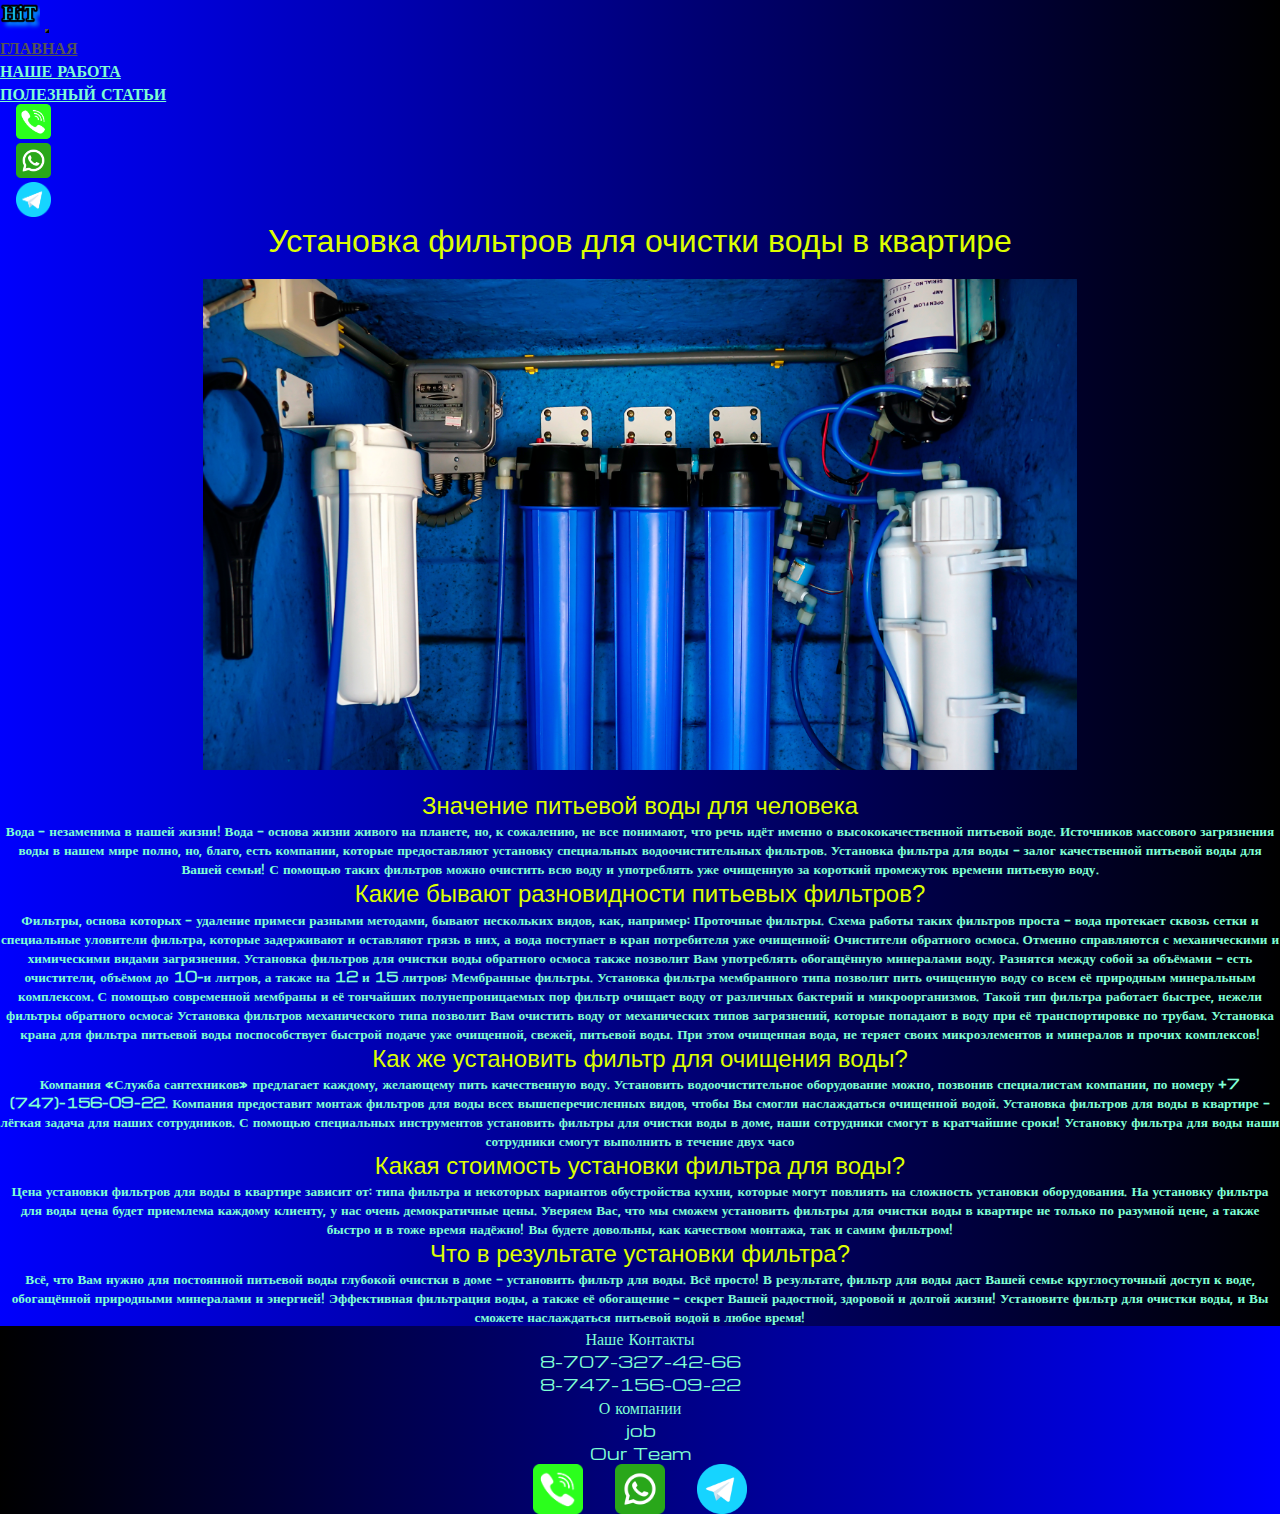
<file: ustanovka filtor vadi.html>
<!DOCTYPE html>
<html lang="en">

<head>
    <meta charset="UTF-8" />
    <meta name="viewport" content="width=device-width, initial-scale=1.0" />
    <link href="https://cdn.jsdelivr.net/npm/bootstrap@5.2.3/dist/css/bootstrap.min.css" rel="stylesheet"
        integrity="sha384-rbsA2VBKQhggwzxH7pPCaAqO46MgnOM80zW1RWuH61DGLwZJEdK2Kadq2F9CUG65" crossorigin="anonymous" />
    <link rel="stylesheet" href="sourse/styles/pro.css">
    <link rel="stylesheet" href="sourse/styles/mycss.css" />
    <link rel="stylesheet" href="sourse/styles/stylecardcontainer.css">
    <link rel="stylesheet" href="sourse/styles/stylemaincontainer.css">


    <link rel="stylesheet" href="sourse/poleznystatya.css" <link rel="apple-touch-icon" sizes="180x180"
        href="sourse/files/favicon_io/apple-touch-icon.png">
    <link rel="icon" type="image/png" sizes="32x32" href="sourse/files/favicon_io/favicon-32x32.png">
    <link rel="icon" type="image/png" sizes="16x16" href="sourse/files/favicon_io/favicon-16x16.png">
    <link rel="manifest" href="sourse/files/favicon_io/site.webmanifest">
    <title>HiT</title>
</head>

<body>
    <header>
        <nav class="navbar navbar-expand-lg bg-dark">
            <div class="container-fluid">
                <a class="navbar-brand" href="/"><img src="sourse/images/logo.png" alt="..." /></a>
                <button class="navbar-toggler" type="button" data-bs-toggle="collapse" data-bs-target="#navbarNav"
                    aria-controls="navbarNav" aria-expanded="false" aria-label="Toggle navigation">
                    <span class="navbar-toggler-icon"></span>
                </button>
                <div class="collapse navbar-collapse" id="navbarNav">
                    <ul class="navbar-nav">
                        <li class="nav-item">
                            <a class="nav-link active" aria-current="page" href="/">ГЛАВНАЯ</a>
                        </li>
                        <li class="nav-item">
                            <a class="nav-link" href="pricing.html">НАШЕ РАБОТА</a>
                        </li>
                        <li class="nav-item">
                            <a class="nav-link" href="poleznystatya.html">ПОЛЕЗНЫЙ СТАТЬИ</a>
                        </li>

                        <li class="nav-item">
                            <a class="nav-link" href="tel:77471560922">
                                <img class="coll-anim" style="width: 35px; margin-inline: 1em"
                                    src="sourse/images/phone.png" alt="..." />
                            </a>
                        </li>
                        <li class="nav-item">
                            <a class="nav-link" href="https://wa.me/77073274266">
                                <img style="width: 35px; margin-inline: 1em"
                                    src="sourse/files/free-icon-whatsapp-3536445.png" alt="..." />
                            </a>
                        </li>

                        <li class="nav-item">
                            <a class="nav-link" href="#">
                                <img style="width: 35px; margin-inline: 1em" src="sourse/images/tg.png" alt="..." />
                            </a>
                        </li>
                    </ul>
                </div>
            </div>
        </nav>
    </header>

    <section>


        <h1>Установка фильтров для очистки воды в квартире

        </h1>


        <div class="container-pro1">
            <div class="carta"><img src="sourse/images/filtor.jpg" alt=""></div>
            <h2>Значение питьевой воды для человека
            </h2>
            <h5>Вода – незаменима в нашей жизни! Вода – основа жизни живого на планете, но, к сожалению, не все
                понимают, что речь идёт именно о высококачественной питьевой воде. Источников массового загрязнения воды
                в нашем мире полно, но, благо, есть компании, которые предоставляют установку специальных
                водоочистительных фильтров.

                Установка фильтра для воды – залог качественной питьевой воды для Вашей семьи! С помощью таких фильтров
                можно очистить всю воду и употреблять уже очищенную за короткий промежуток времени питьевую воду.

            </h5>


            <h2>
                Какие бывают разновидности питьевых фильтров?


            </h2>



        </div>
        <h5>Фильтры, основа которых – удаление примеси разными методами, бывают нескольких видов, как, например:

            Проточные фильтры. Схема работы таких фильтров проста – вода протекает сквозь сетки и специальные уловители
            фильтра, которые задерживают и оставляют грязь в них, а вода поступает в кран потребителя уже очищенной;
            Очистители обратного осмоса. Отменно справляются с механическими и химическими видами загрязнения. Установка
            фильтров для очистки воды обратного осмоса также позволит Вам употреблять обогащённую минералами воду.
            Разнятся между собой за объёмами – есть очистители, объёмом до 10-и литров, а также на 12 и 15 литров;
            Мембранные фильтры. Установка фильтра мембранного типа позволит пить очищенную воду со всем её природным
            минеральным комплексом. С помощью современной мембраны и её тончайших полунепроницаемых пор фильтр очищает
            воду от различных бактерий и микроорганизмов. Такой тип фильтра работает быстрее, нежели фильтры обратного
            осмоса;
            Установка фильтров механического типа позволит Вам очистить воду от механических типов загрязнений, которые
            попадают в воду при её транспортировке по трубам.
            Установка крана для фильтра питьевой воды поспособствует быстрой подаче уже очищенной, свежей, питьевой
            воды. При этом очищенная вода, не теряет своих микроэлементов и минералов и прочих комплексов!

        </h5>
        <h2>Как же установить фильтр для очищения воды?

        </h2>
        <h5>
            Компания «Служба сантехников» предлагает каждому, желающему пить качественную воду. Установить
            водоочистительное оборудование можно, позвонив специалистам компании, по номеру +7 (747)-156-09-22.

            Компания предоставит монтаж фильтров для воды всех вышеперечисленных видов, чтобы Вы смогли наслаждаться
            очищенной водой. Установка фильтров для воды в квартире – лёгкая задача для наших сотрудников.

            С помощью специальных инструментов установить фильтры для очистки воды в доме, наши сотрудники смогут в
            кратчайшие сроки! Установку фильтра для воды наши сотрудники смогут выполнить в течение двух часо

        </h5>
        <h2>Какая стоимость установки фильтра для воды?

        </h2>

        <h5>
            Цена установки фильтров для воды в квартире зависит от: типа фильтра и некоторых вариантов обустройства
            кухни, которые могут повлиять на сложность установки оборудования. На установку фильтра для воды цена будет
            приемлема каждому клиенту, у нас очень демократичные цены.

            Уверяем Вас, что мы сможем установить фильтры для очистки воды в квартире не только по разумной цене, а
            также быстро и в тоже время надёжно! Вы будете довольны, как качеством монтажа, так и самим фильтром!


        </h5>
        <h2>Что в результате установки фильтра?
        </h2>


        <h5>Всё, что Вам нужно для постоянной питьевой воды глубокой очистки в доме – установить фильтр для воды. Всё
            просто! В результате, фильтр для воды даст Вашей семье круглосуточный доступ к воде, обогащённой природными
            минералами и энергией!

            Эффективная фильтрация воды, а также её обогащение – секрет Вашей радостной, здоровой и долгой жизни!
            Установите фильтр для очистки воды, и Вы сможете наслаждаться питьевой водой в любое время!

        </h5>

        </h2>




        <footer class="mt-4">
            <div class="container_fluid">
                <div class="row">
                    <div class="col-lg-4 col-md-12 footer-text text-center">
                        <p>Наше Контакты <br>8-707-327-42-66 <br>8-747-156-09-22</p>

                    </div>
                    <div class="col-lg-4 col-md-12 footer-text text-center">
                        <p>О компании <br>job<br>Our Team</p>

                    </div>
                    <div class="col-lg-4 col-md-12 footer-text media-links">
                        <img style=" width: 50px; margin-inline:1em;" src="sourse/images/phone.png" alt="...">
                        <img style=" width: 50px; margin-inline:1em;" src="sourse/files/free-icon-whatsapp-3536445.png"
                            alt="...">
                        <img style=" width: 50px; margin-inline:1em;" src="sourse/images/tg.png" alt="...">

                    </div>

                </div>
            </div>
        </footer>

        <script src="https://cdn.jsdelivr.net/npm/bootstrap@5.2.3/dist/js/bootstrap.bundle.min.js"
            integrity="sha384-kenU1KFdBIe4zVF0s0G1M5b4hcpxyD9F7jL+jjXkk+Q2h455rYXK/7HAuoJl+0I4"
            crossorigin="anonymous"></script>
</body>

</html>
</file>
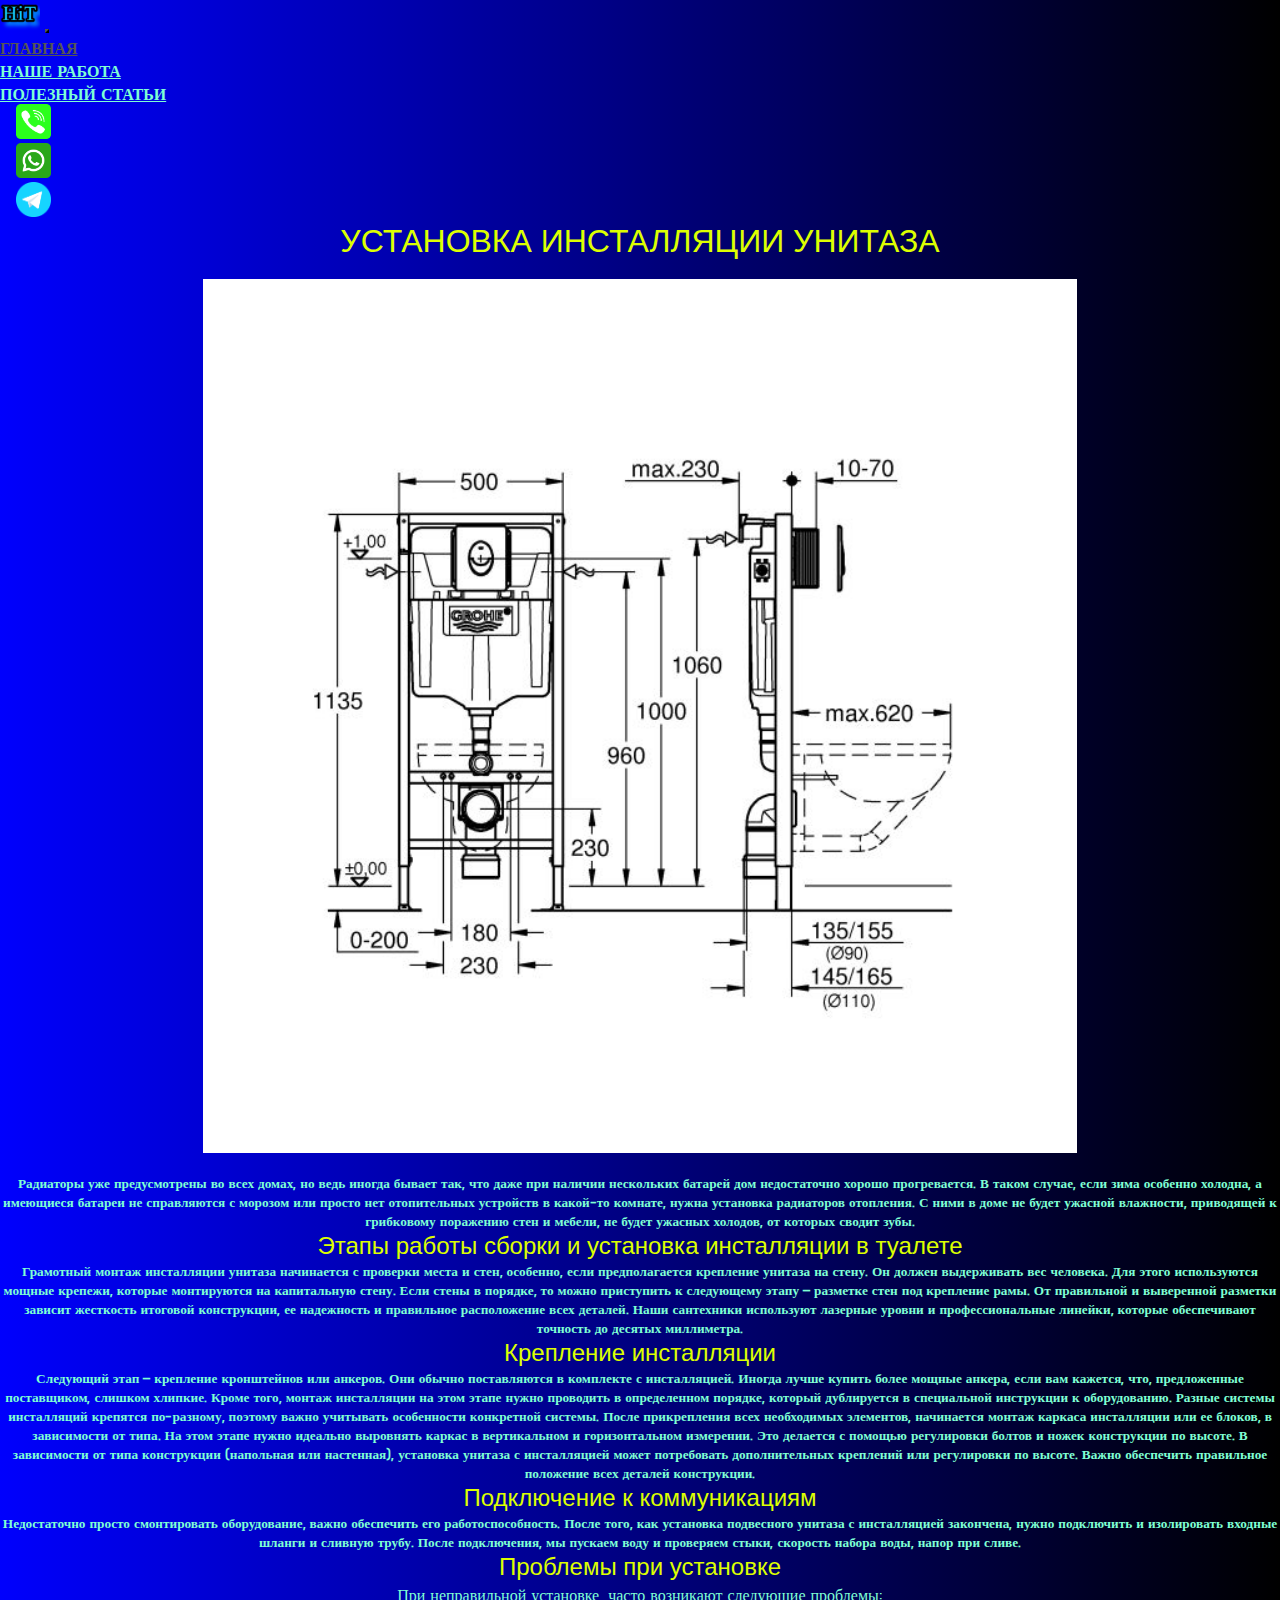
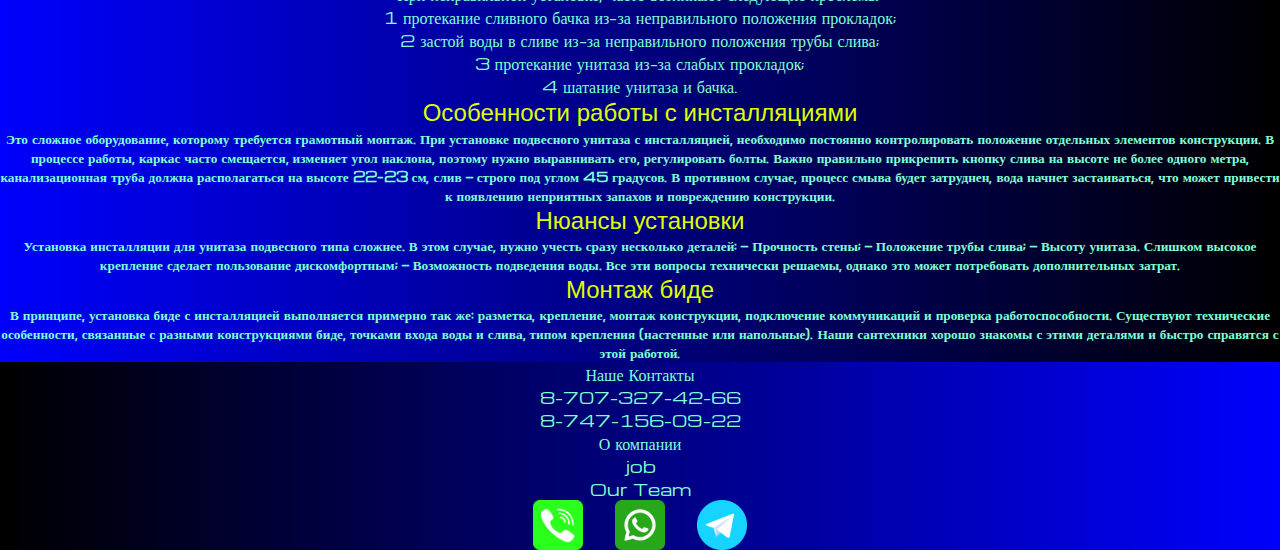
<file: ustanovka instaliatsia.html>
<!DOCTYPE html>
<html lang="en">

<head>
    <meta charset="UTF-8" />
    <meta name="viewport" content="width=device-width, initial-scale=1.0" />
    <link href="https://cdn.jsdelivr.net/npm/bootstrap@5.2.3/dist/css/bootstrap.min.css" rel="stylesheet"
        integrity="sha384-rbsA2VBKQhggwzxH7pPCaAqO46MgnOM80zW1RWuH61DGLwZJEdK2Kadq2F9CUG65" crossorigin="anonymous" />
    <link rel="stylesheet" href="sourse/styles/pro.css">
    <link rel="stylesheet" href="sourse/styles/mycss.css" />
    <link rel="stylesheet" href="sourse/styles/stylecardcontainer.css">
    <link rel="stylesheet" href="sourse/styles/stylemaincontainer.css">


    <link rel="stylesheet" href="sourse/poleznystatya.css" <link rel="apple-touch-icon" sizes="180x180"
        href="sourse/files/favicon_io/apple-touch-icon.png">
    <link rel="icon" type="image/png" sizes="32x32" href="sourse/files/favicon_io/favicon-32x32.png">
    <link rel="icon" type="image/png" sizes="16x16" href="sourse/files/favicon_io/favicon-16x16.png">
    <link rel="manifest" href="sourse/files/favicon_io/site.webmanifest">
    <title>HiT</title>
</head>

<body>
    <header>
        <nav class="navbar navbar-expand-lg bg-dark">
            <div class="container-fluid">
                <a class="navbar-brand" href="/"><img src="sourse/images/logo.png" alt="..." /></a>
                <button class="navbar-toggler" type="button" data-bs-toggle="collapse" data-bs-target="#navbarNav"
                    aria-controls="navbarNav" aria-expanded="false" aria-label="Toggle navigation">
                    <span class="navbar-toggler-icon"></span>
                </button>
                <div class="collapse navbar-collapse" id="navbarNav">
                    <ul class="navbar-nav">
                        <li class="nav-item">
                            <a class="nav-link active" aria-current="page" href="/">ГЛАВНАЯ</a>
                        </li>
                        <li class="nav-item">
                            <a class="nav-link" href="pricing.html">НАШЕ РАБОТА</a>
                        </li>
                        <li class="nav-item">
                            <a class="nav-link" href="poleznystatya.html">ПОЛЕЗНЫЙ СТАТЬИ</a>
                        </li>

                        <li class="nav-item">
                            <a class="nav-link" href="tel:77471560922">
                                <img class="coll-anim" style="width: 35px; margin-inline: 1em"
                                    src="sourse/images/phone.png" alt="..." />
                            </a>
                        </li>
                        <li class="nav-item">
                            <a class="nav-link" href="https://wa.me/77073274266">
                                <img style="width: 35px; margin-inline: 1em"
                                    src="sourse/files/free-icon-whatsapp-3536445.png" alt="..." />
                            </a>
                        </li>

                        <li class="nav-item">
                            <a class="nav-link" href="#">
                                <img style="width: 35px; margin-inline: 1em" src="sourse/images/tg.png" alt="..." />
                            </a>
                        </li>
                    </ul>
                </div>
            </div>
        </nav>
    </header>

    <section>


        <h1>УСТАНОВКА ИНСТАЛЛЯЦИИ УНИТАЗА

        </h1>


        <div class="container-pro1">
            <div class="carta"><img src="sourse/images/38956000-d.jpg" alt=""></div>
            <h5>Радиаторы уже предусмотрены во всех домах, но ведь иногда бывает так, что даже при наличии нескольких
                батарей дом недостаточно хорошо прогревается. В таком случае, если зима особенно холодна, а имеющиеся
                батареи не справляются с морозом или просто нет отопительных устройств в какой-то комнате, нужна
                установка радиаторов отопления. С ними в доме не будет ужасной влажности, приводящей к грибковому
                поражению стен и мебели, не будет ужасных холодов, от которых сводит зубы.
            </h5>


            <h2>
                Этапы работы сборки и установка инсталляции в туалете


            </h2>



        </div>
        <h5>Грамотный монтаж инсталляции унитаза начинается с проверки места и стен, особенно, если предполагается
            крепление унитаза на стену. Он должен выдерживать вес человека. Для этого используются мощные крепежи,
            которые монтируются на капитальную стену.

            Если стены в порядке, то можно приступить к следующему этапу — разметке стен под крепление рамы. От
            правильной и выверенной разметки зависит жесткость итоговой конструкции, ее надежность и правильное
            расположение всех деталей. Наши сантехники используют лазерные уровни и профессиональные линейки, которые
            обеспечивают точность до десятых миллиметра.

        </h5>
        <h2>Крепление инсталляции

            <h5>
                Следующий этап — крепление кронштейнов или анкеров. Они обычно поставляются в комплекте с инсталляцией.
                Иногда лучше купить более мощные анкера, если вам кажется, что, предложенные поставщиком, слишком
                хлипкие.

                Кроме того, монтаж инсталляции на этом этапе нужно проводить в определенном порядке, который дублируется
                в специальной инструкции к оборудованию. Разные системы инсталляций крепятся по-разному, поэтому важно
                учитывать особенности конкретной системы.

                После прикрепления всех необходимых элементов, начинается монтаж каркаса инсталляции или ее блоков, в
                зависимости от типа. На этом этапе нужно идеально выровнять каркас в вертикальном и горизонтальном
                измерении. Это делается с помощью регулировки болтов и ножек конструкции по высоте.

                В зависимости от типа конструкции (напольная или настенная), установка унитаза с инсталляцией может
                потребовать дополнительных креплений или регулировки по высоте. Важно обеспечить правильное положение
                всех деталей конструкции.

            </h5>
            <h2>Подключение к коммуникациям

            </h2>

            <h5>
                Недостаточно просто смонтировать оборудование, важно обеспечить его работоспособность. После того, как
                установка подвесного унитаза с инсталляцией закончена, нужно подключить и изолировать входные шланги и
                сливную трубу. После подключения, мы пускаем воду и проверяем стыки, скорость набора воды, напор при
                сливе.

            </h5>
            <h2>Проблемы при установке
            </h2>
            </p>
            <p class="card-text"> При неправильной установке, часто возникают следующие проблемы:
            </p>



            <p class="card-text"> 1 протекание сливного бачка из-за неправильного положения прокладок;

            </p>
            <p class="card-text"> 2 застой воды в сливе из-за неправильного положения трубы слива;

            </p>
            <p class="card-text"> 3 протекание унитаза из-за слабых прокладок;
            </p>
            <p class="card-text"> 4 шатание унитаза и бачка.
            </p>
            <h2>Особенности работы с инсталляциями
            </h2>




            <h5>Это сложное оборудование, которому требуется грамотный монтаж. При установке подвесного унитаза с
                инсталляцией, необходимо постоянно контролировать положение отдельных элементов конструкции. В процессе
                работы, каркас часто смещается, изменяет угол наклона, поэтому нужно выравнивать его, регулировать
                болты.

                Важно правильно прикрепить кнопку слива на высоте не более одного метра, канализационная труба должна
                располагаться на высоте 22-23 см, слив — строго под углом 45 градусов. В противном случае, процесс смыва
                будет затруднен, вода начнет застаиваться, что может привести к появлению неприятных запахов и
                повреждению конструкции.

            </h5>
            <h2>Нюансы установки

            </h2>

            <h5>
                Установка инсталляции для унитаза подвесного типа сложнее. В этом случае, нужно учесть сразу несколько
                деталей:

                — Прочность стены;

                — Положение трубы слива;

                — Высоту унитаза. Слишком высокое крепление сделает пользование дискомфортным;

                — Возможность подведения воды.

                Все эти вопросы технически решаемы, однако это может потребовать дополнительных затрат.


            </h5>
            <h2>Монтаж биде
            </h2>
            <h5>
                В принципе, установка биде с инсталляцией выполняется примерно так же: разметка, крепление, монтаж
                конструкции, подключение коммуникаций и проверка работоспособности.

                Существуют технические особенности, связанные с разными конструкциями биде, точками входа воды и слива,
                типом крепления (настенные или напольные). Наши сантехники хорошо знакомы с этими деталями и быстро
                справятся с этой работой.

            </h5>






            <footer class="mt-4">
                <div class="container_fluid">
                    <div class="row">
                        <div class="col-lg-4 col-md-12 footer-text text-center">
                            <p>Наше Контакты <br>8-707-327-42-66 <br>8-747-156-09-22</p>

                        </div>
                        <div class="col-lg-4 col-md-12 footer-text text-center">
                            <p>О компании <br>job<br>Our Team</p>

                        </div>
                        <div class="col-lg-4 col-md-12 footer-text media-links">
                            <img style=" width: 50px; margin-inline:1em;" src="sourse/images/phone.png" alt="...">
                            <img style=" width: 50px; margin-inline:1em;"
                                src="sourse/files/free-icon-whatsapp-3536445.png" alt="...">
                            <img style=" width: 50px; margin-inline:1em;" src="sourse/images/tg.png" alt="...">

                        </div>

                    </div>
                </div>
            </footer>

            <script src="https://cdn.jsdelivr.net/npm/bootstrap@5.2.3/dist/js/bootstrap.bundle.min.js"
                integrity="sha384-kenU1KFdBIe4zVF0s0G1M5b4hcpxyD9F7jL+jjXkk+Q2h455rYXK/7HAuoJl+0I4"
                crossorigin="anonymous"></script>
</body>

</html>
</file>
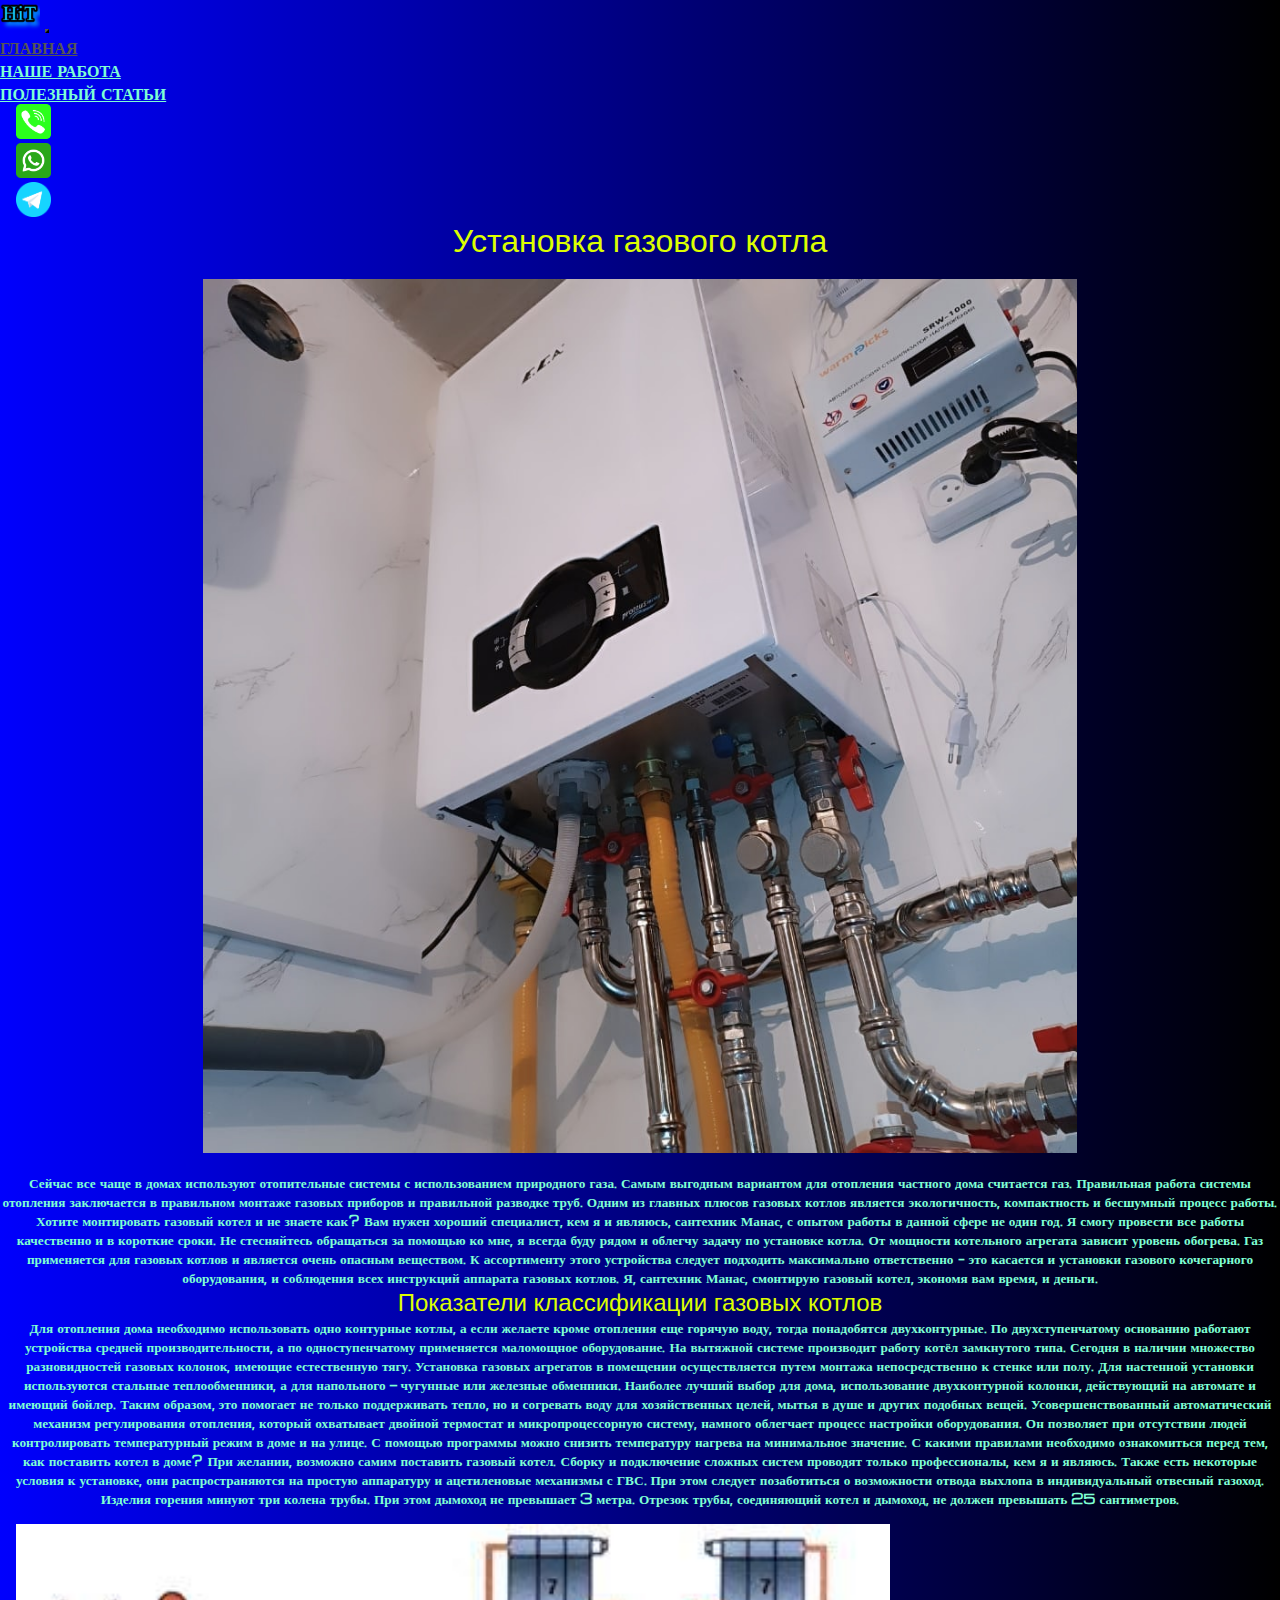
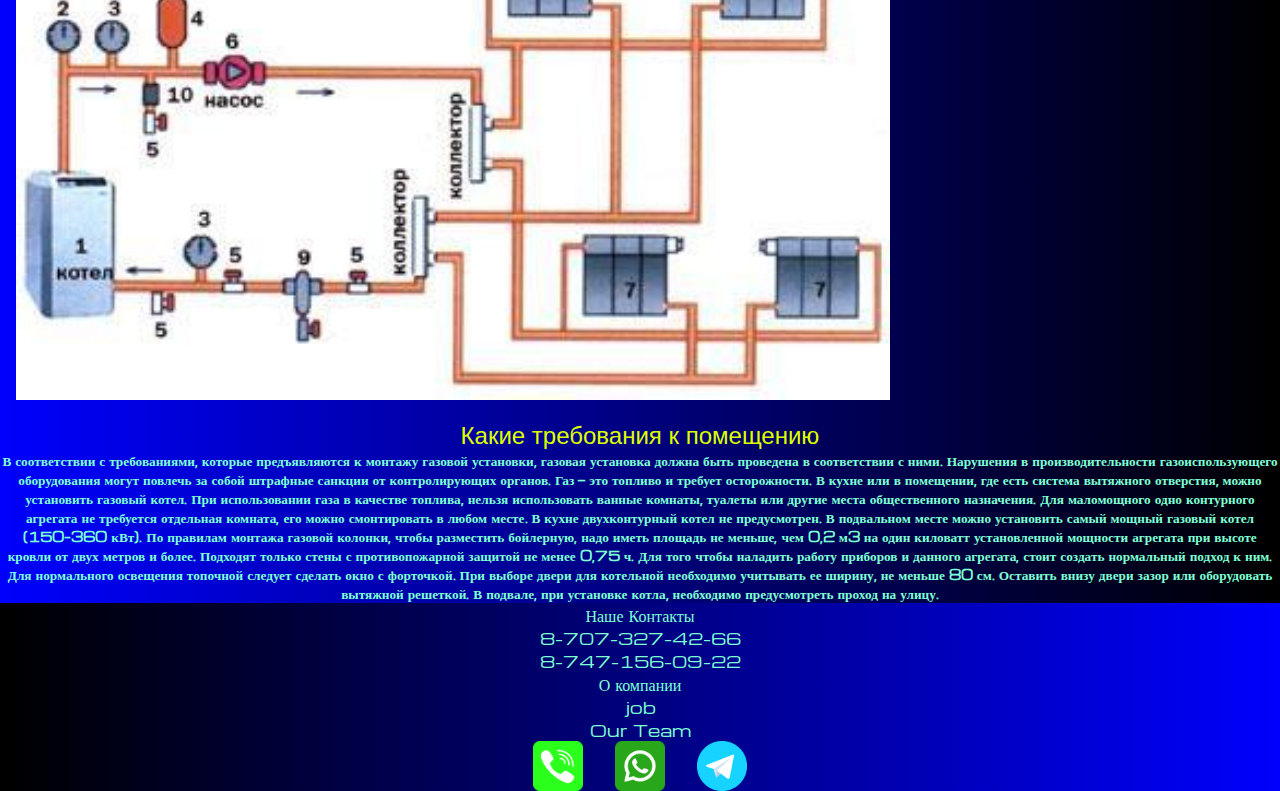
<file: ustanovka kotel.html>
<!DOCTYPE html>
<html lang="en">

<head>
    <meta charset="UTF-8" />
    <meta name="viewport" content="width=device-width, initial-scale=1.0" />
    <link href="https://cdn.jsdelivr.net/npm/bootstrap@5.2.3/dist/css/bootstrap.min.css" rel="stylesheet"
        integrity="sha384-rbsA2VBKQhggwzxH7pPCaAqO46MgnOM80zW1RWuH61DGLwZJEdK2Kadq2F9CUG65" crossorigin="anonymous" />
    <link rel="stylesheet" href="sourse/styles/pro.css">
    <link rel="stylesheet" href="sourse/styles/mycss.css" />
    <link rel="stylesheet" href="sourse/styles/stylecardcontainer.css">
    <link rel="stylesheet" href="sourse/styles/stylemaincontainer.css">


    <link rel="stylesheet" href="sourse/poleznystatya.css" <link rel="apple-touch-icon" sizes="180x180"
        href="sourse/files/favicon_io/apple-touch-icon.png">
    <link rel="icon" type="image/png" sizes="32x32" href="sourse/files/favicon_io/favicon-32x32.png">
    <link rel="icon" type="image/png" sizes="16x16" href="sourse/files/favicon_io/favicon-16x16.png">
    <link rel="manifest" href="sourse/files/favicon_io/site.webmanifest">
    <title>HiT</title>
</head>

<body>
    <header>
        <nav class="navbar navbar-expand-lg bg-dark">
            <div class="container-fluid">
                <a class="navbar-brand" href="/"><img src="sourse/images/logo.png" alt="..." /></a>
                <button class="navbar-toggler" type="button" data-bs-toggle="collapse" data-bs-target="#navbarNav"
                    aria-controls="navbarNav" aria-expanded="false" aria-label="Toggle navigation">
                    <span class="navbar-toggler-icon"></span>
                </button>
                <div class="collapse navbar-collapse" id="navbarNav">
                    <ul class="navbar-nav">
                        <li class="nav-item">
                            <a class="nav-link active" aria-current="page" href="/">ГЛАВНАЯ</a>
                        </li>
                        <li class="nav-item">
                            <a class="nav-link" href="pricing.html">НАШЕ РАБОТА</a>
                        </li>
                        <li class="nav-item">
                            <a class="nav-link" href="poleznystatya.html">ПОЛЕЗНЫЙ СТАТЬИ</a>
                        </li>

                        <li class="nav-item">
                            <a class="nav-link" href="tel:77471560922">
                                <img class="coll-anim" style="width: 35px; margin-inline: 1em"
                                    src="sourse/images/phone.png" alt="..." />
                            </a>
                        </li>
                        <li class="nav-item">
                            <a class="nav-link" href="https://wa.me/77073274266">
                                <img style="width: 35px; margin-inline: 1em"
                                    src="sourse/files/free-icon-whatsapp-3536445.png" alt="..." />
                            </a>
                        </li>

                        <li class="nav-item">
                            <a class="nav-link" href="#">
                                <img style="width: 35px; margin-inline: 1em" src="sourse/images/tg.png" alt="..." />
                            </a>
                        </li>
                    </ul>
                </div>
            </div>
        </nav>
    </header>

    <section>


        <h1>Установка газового котла
        </h1>


        <div class="container-pro1">
            <div class="carta"><img src="sourse/images/05.jpg" alt=""></div>


        </div>
        <h5>Сейчас все чаще в домах используют отопительные системы с использованием природного газа. Самым выгодным
            вариантом для отопления частного дома считается газ. Правильная работа системы отопления заключается в
            правильном монтаже газовых приборов и правильной разводке труб. Одним из главных плюсов газовых котлов
            является экологичность, компактность и бесшумный процесс работы.
            Хотите монтировать газовый котел и не знаете как? Вам нужен хороший специалист, кем я и являюсь, сантехник
            Манас, с опытом работы в данной сфере не один год. Я смогу провести все работы качественно и в короткие
            сроки. Не стесняйтесь обращаться за помощью ко мне, я всегда буду рядом и облегчу задачу по установке котла.
            От мощности котельного агрегата зависит уровень обогрева. Газ применяется для газовых котлов и является
            очень опасным веществом. К ассортименту этого устройства следует подходить максимально ответственно – это
            касается и установки газового кочегарного оборудования, и соблюдения всех инструкций аппарата газовых
            котлов. Я, сантехник Манас, смонтирую газовый котел, экономя вам время, и деньги.
        </h5>
        <h2>
            Показатели классификации газовых котлов
            <h2>
                <h5>
                    Для отопления дома необходимо использовать одно контурные котлы, а если желаете кроме отопления еще
                    горячую воду, тогда понадобятся двухконтурные. По двухступенчатому основанию работают устройства
                    средней производительности, а по одноступенчатому применяется маломощное оборудование.
                    На вытяжной системе производит работу котёл замкнутого типа. Сегодня в наличии множество
                    разновидностей газовых колонок, имеющие естественную тягу. Установка газовых агрегатов в помещении
                    осуществляется путем монтажа непосредственно к стенке или полу. Для настенной установки используются
                    стальные теплообменники, а для напольного — чугунные или железные обменники.
                    Наиболее лучший выбор для дома, использование двухконтурной колонки, действующий на автомате и
                    имеющий бойлер. Таким образом, это помогает не только поддерживать тепло, но и согревать воду для
                    хозяйственных целей, мытья в душе и других подобных вещей.
                    Усовершенствованный автоматический механизм регулирования отопления, который охватывает двойной
                    термостат и микропроцессорную систему, намного облегчает процесс настройки оборудования. Он
                    позволяет при отсутствии людей контролировать температурный режим в доме и на улице. С помощью
                    программы можно снизить температуру нагрева на минимальное значение.
                    С какими правилами необходимо ознакомиться перед тем, как поставить котел в доме? При желании,
                    возможно самим поставить газовый котел. Сборку и подключение сложных систем проводят только
                    профессионалы, кем я и являюсь. Также есть некоторые условия к установке, они распространяются на
                    простую аппаратуру и ацетиленовые механизмы с ГВС.
                    При этом следует позаботиться о возможности отвода выхлопа в индивидуальный отвесный газоход.
                    Изделия горения минуют три колена трубы. При этом дымоход не превышает 3 метра. Отрезок трубы,
                    соединяющий котел и дымоход, не должен превышать 25 сантиметров.
                </h5>
                <div class="carta"><img src="sourse/images/999.jpg" alt=""></div>

                <h2>Какие требования к помещению</h2>

                <h5>
                    В соответствии с требованиями, которые предъявляются к монтажу газовой установки, газовая установка
                    должна быть проведена в соответствии с ними. Нарушения в производительности газоиспользующего
                    оборудования могут повлечь за собой штрафные санкции от контролирующих органов. Газ — это топливо и
                    требует осторожности.
                    В кухне или в помещении, где есть система вытяжного отверстия, можно установить газовый котел. При
                    использовании газа в качестве топлива, нельзя использовать ванные комнаты, туалеты или другие места
                    общественного назначения.
                    Для маломощного одно контурного агрегата не требуется отдельная комната, его можно смонтировать в
                    любом месте. В кухне двухконтурный котел не предусмотрен.
                    В подвальном месте можно установить самый мощный газовый котел (150–360 кВт).
                    По правилам монтажа газовой колонки, чтобы разместить бойлерную, надо иметь площадь не меньше, чем
                    0,2 м3 на один киловатт установленной мощности агрегата при высоте кровли от двух метров и более.
                    Подходят только стены с противопожарной защитой не менее 0,75 ч. Для того чтобы наладить работу
                    приборов и данного агрегата, стоит создать нормальный подход к ним.
                    Для нормального освещения топочной следует сделать окно с форточкой. При выборе двери для котельной
                    необходимо учитывать ее ширину, не меньше 80 см.
                    Оставить внизу двери зазор или оборудовать вытяжной решеткой. В подвале, при установке котла,
                    необходимо предусмотреть проход на улицу.
                </h5>

            </h2>




            <footer class="mt-4">
                <div class="container_fluid">
                    <div class="row">
                        <div class="col-lg-4 col-md-12 footer-text text-center">
                            <p>Наше Контакты <br>8-707-327-42-66 <br>8-747-156-09-22</p>

                        </div>
                        <div class="col-lg-4 col-md-12 footer-text text-center">
                            <p>О компании <br>job<br>Our Team</p>

                        </div>
                        <div class="col-lg-4 col-md-12 footer-text media-links">
                            <img style=" width: 50px; margin-inline:1em;" src="sourse/images/phone.png" alt="...">
                            <img style=" width: 50px; margin-inline:1em;"
                                src="sourse/files/free-icon-whatsapp-3536445.png" alt="...">
                            <img style=" width: 50px; margin-inline:1em;" src="sourse/images/tg.png" alt="...">

                        </div>

                    </div>
                </div>
            </footer>

            <script src="https://cdn.jsdelivr.net/npm/bootstrap@5.2.3/dist/js/bootstrap.bundle.min.js"
                integrity="sha384-kenU1KFdBIe4zVF0s0G1M5b4hcpxyD9F7jL+jjXkk+Q2h455rYXK/7HAuoJl+0I4"
                crossorigin="anonymous"></script>
</body>

</html>
</file>
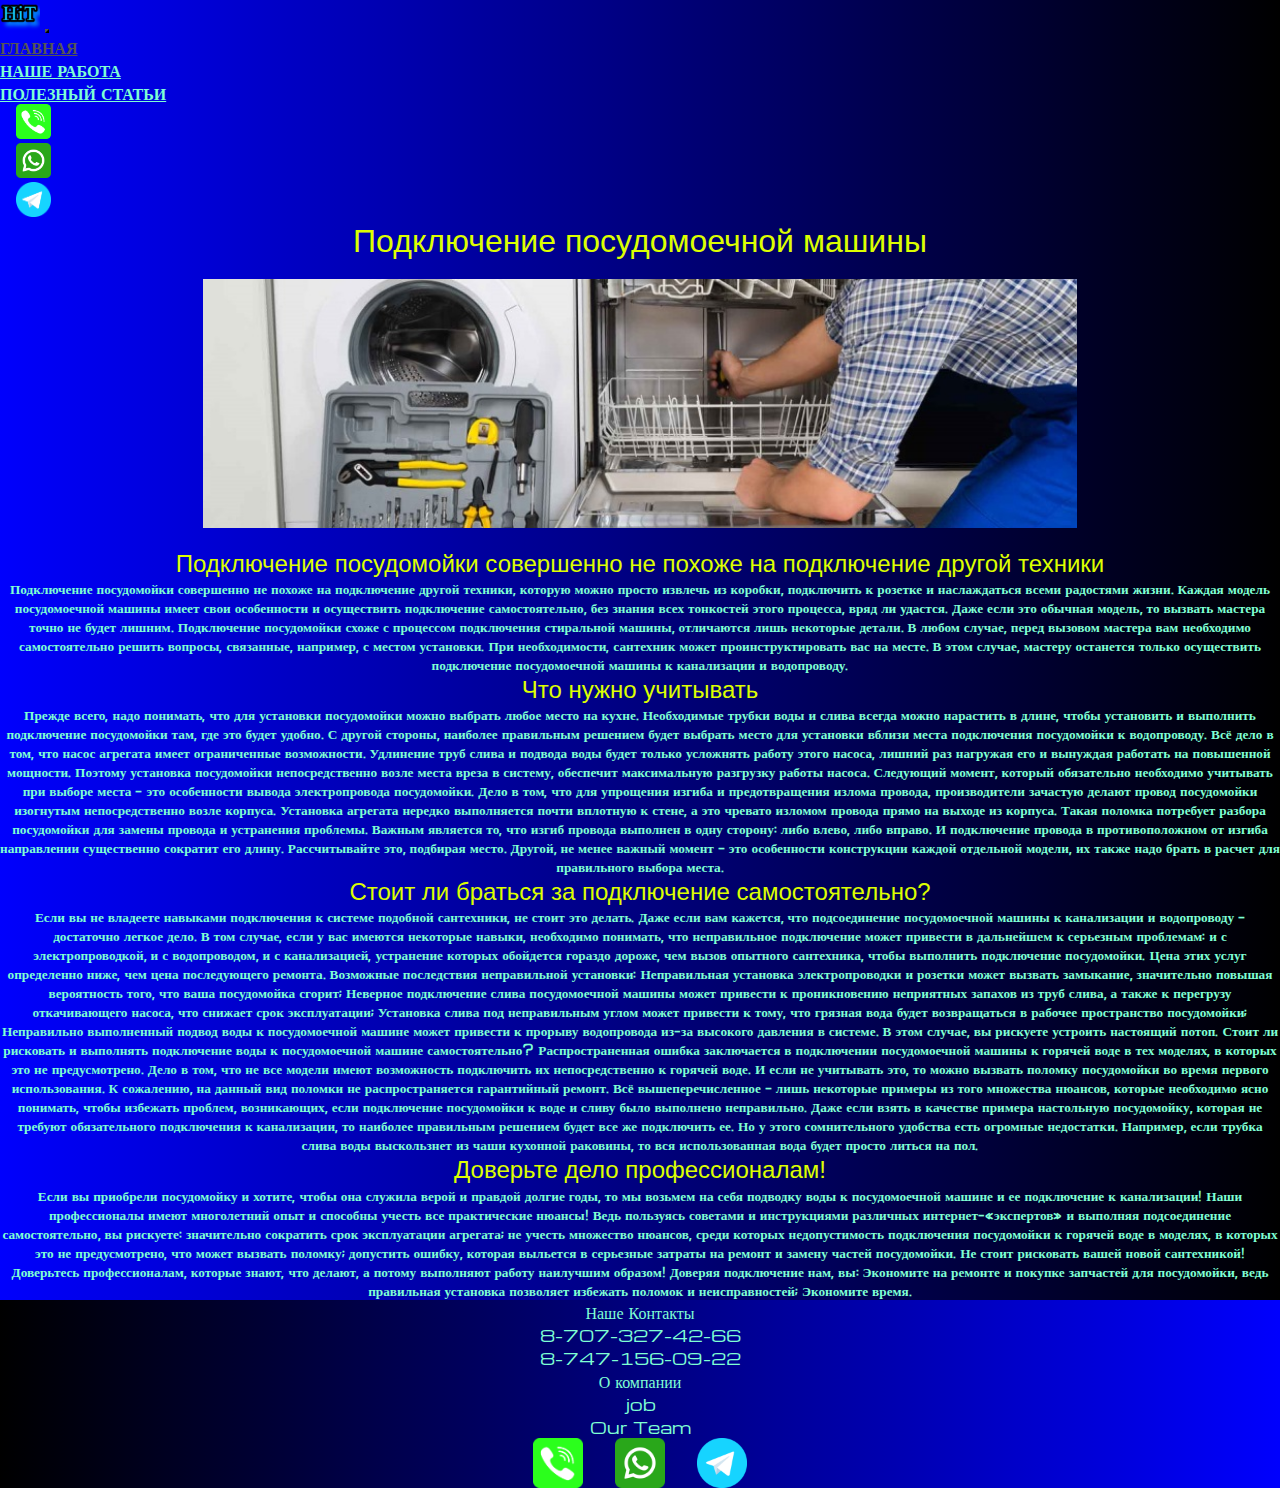
<file: ustanovka posudomoieuwi mawinka.html>
<!DOCTYPE html>
<html lang="en">

<head>
    <meta charset="UTF-8" />
    <meta name="viewport" content="width=device-width, initial-scale=1.0" />
    <link href="https://cdn.jsdelivr.net/npm/bootstrap@5.2.3/dist/css/bootstrap.min.css" rel="stylesheet"
        integrity="sha384-rbsA2VBKQhggwzxH7pPCaAqO46MgnOM80zW1RWuH61DGLwZJEdK2Kadq2F9CUG65" crossorigin="anonymous" />
    <link rel="stylesheet" href="sourse/styles/pro.css">
    <link rel="stylesheet" href="sourse/styles/mycss.css" />
    <link rel="stylesheet" href="sourse/styles/stylecardcontainer.css">
    <link rel="stylesheet" href="sourse/styles/stylemaincontainer.css">


    <link rel="stylesheet" href="sourse/poleznystatya.css" <link rel="apple-touch-icon" sizes="180x180"
        href="sourse/files/favicon_io/apple-touch-icon.png">
    <link rel="icon" type="image/png" sizes="32x32" href="sourse/files/favicon_io/favicon-32x32.png">
    <link rel="icon" type="image/png" sizes="16x16" href="sourse/files/favicon_io/favicon-16x16.png">
    <link rel="manifest" href="sourse/files/favicon_io/site.webmanifest">
    <title>HiT</title>
</head>

<body>
    <header>
        <nav class="navbar navbar-expand-lg bg-dark">
            <div class="container-fluid">
                <a class="navbar-brand" href="/"><img src="sourse/images/logo.png" alt="..." /></a>
                <button class="navbar-toggler" type="button" data-bs-toggle="collapse" data-bs-target="#navbarNav"
                    aria-controls="navbarNav" aria-expanded="false" aria-label="Toggle navigation">
                    <span class="navbar-toggler-icon"></span>
                </button>
                <div class="collapse navbar-collapse" id="navbarNav">
                    <ul class="navbar-nav">
                        <li class="nav-item">
                            <a class="nav-link active" aria-current="page" href="/">ГЛАВНАЯ</a>
                        </li>
                        <li class="nav-item">
                            <a class="nav-link" href="pricing.html">НАШЕ РАБОТА</a>
                        </li>
                        <li class="nav-item">
                            <a class="nav-link" href="poleznystatya.html">ПОЛЕЗНЫЙ СТАТЬИ</a>
                        </li>

                        <li class="nav-item">
                            <a class="nav-link" href="tel:77471560922">
                                <img class="coll-anim" style="width: 35px; margin-inline: 1em"
                                    src="sourse/images/phone.png" alt="..." />
                            </a>
                        </li>
                        <li class="nav-item">
                            <a class="nav-link" href="https://wa.me/77073274266">
                                <img style="width: 35px; margin-inline: 1em"
                                    src="sourse/files/free-icon-whatsapp-3536445.png" alt="..." />
                            </a>
                        </li>

                        <li class="nav-item">
                            <a class="nav-link" href="#">
                                <img style="width: 35px; margin-inline: 1em" src="sourse/images/tg.png" alt="..." />
                            </a>
                        </li>
                    </ul>
                </div>
            </div>
        </nav>
    </header>

    <section>


        <h1>Подключение посудомоечной машины


        </h1>


        <div class="container-pro1">
            <div class="carta"><img src="sourse/images/podklyuchenie-posudomoechnyih-mashin.jpg" alt=""></div>
            <h2>Подключение посудомойки совершенно не похоже на подключение другой техники
            </h2>
            <h5>Подключение посудомойки совершенно не похоже на подключение другой техники, которую можно просто извлечь
                из коробки, подключить к розетке и наслаждаться всеми радостями жизни.

                Каждая модель посудомоечной машины имеет свои особенности и осуществить подключение самостоятельно, без
                знания всех тонкостей этого процесса, вряд ли удастся.

                Даже если это обычная модель, то вызвать мастера точно не будет лишним. Подключение посудомойки схоже с
                процессом подключения стиральной машины, отличаются лишь некоторые детали.

                В любом случае, перед вызовом мастера вам необходимо самостоятельно решить вопросы, связанные, например,
                с местом установки. При необходимости, сантехник может проинструктировать вас на месте.

                В этом случае, мастеру останется только осуществить подключение посудомоечной машины к канализации и
                водопроводу.


            </h5>


            <h2>
                Что нужно учитывать



            </h2>



        </div>
        <h5>Прежде всего, надо понимать, что для установки посудомойки можно выбрать любое место на кухне. Необходимые
            трубки воды и слива всегда можно нарастить в длине, чтобы установить и выполнить подключение посудомойки
            там, где это будет удобно.

            С другой стороны, наиболее правильным решением будет выбрать место для установки вблизи места подключения
            посудомойки к водопроводу. Всё дело в том, что насос агрегата имеет ограниченные возможности.

            Удлинение труб слива и подвода воды будет только усложнять работу этого насоса, лишний раз нагружая его и
            вынуждая работать на повышенной мощности. Поэтому установка посудомойки непосредственно возле места вреза в
            систему, обеспечит максимальную разгрузку работы насоса.

            Следующий момент, который обязательно необходимо учитывать при выборе места – это особенности вывода
            электропровода посудомойки. Дело в том, что для упрощения изгиба и предотвращения излома провода,
            производители зачастую делают провод посудомойки изогнутым непосредственно возле корпуса.

            Установка агрегата нередко выполняется почти вплотную к стене, а это чревато изломом провода прямо на выходе
            из корпуса. Такая поломка потребует разбора посудомойки для замены провода и устранения проблемы.

            Важным является то, что изгиб провода выполнен в одну сторону: либо влево, либо вправо. И подключение
            провода в противоположном от изгиба направлении существенно сократит его длину. Рассчитывайте это, подбирая
            место.

            Другой, не менее важный момент – это особенности конструкции каждой отдельной модели, их также надо брать в
            расчет для правильного выбора места.


        </h5>
        <h2>Стоит ли браться за подключение самостоятельно?


        </h2>
        <h5>
            Если вы не владеете навыками подключения к системе подобной сантехники, не стоит это делать. Даже если вам
            кажется, что подсоединение посудомоечной машины к канализации и водопроводу – достаточно легкое дело.

            В том случае, если у вас имеются некоторые навыки, необходимо понимать, что неправильное подключение может
            привести в дальнейшем к серьезным проблемам: и с электропроводкой, и с водопроводом, и с канализацией,
            устранение которых обойдется гораздо дороже, чем вызов опытного сантехника, чтобы выполнить подключение
            посудомойки. Цена этих услуг определенно ниже, чем цена последующего ремонта.

            Возможные последствия неправильной установки:

            Неправильная установка электропроводки и розетки может вызвать замыкание, значительно повышая вероятность
            того, что ваша посудомойка сгорит;
            Неверное подключение слива посудомоечной машины может привести к проникновению неприятных запахов из труб
            слива, а также к перегрузу откачивающего насоса, что снижает срок эксплуатации;
            Установка слива под неправильным углом может привести к тому, что грязная вода будет возвращаться в рабочее
            пространство посудомойки;
            Неправильно выполненный подвод воды к посудомоечной машине может привести к прорыву водопровода из-за
            высокого давления в системе. В этом случае, вы рискуете устроить настоящий потоп. Стоит ли рисковать и
            выполнять подключение воды к посудомоечной машине самостоятельно?
            Распространенная ошибка заключается в подключении посудомоечной машины к горячей воде в тех моделях, в
            которых это не предусмотрено. Дело в том, что не все модели имеют возможность подключить их непосредственно
            к горячей воде. И если не учитывать это, то можно вызвать поломку посудомойки во время первого
            использования. К сожалению, на данный вид поломки не распространяется гарантийный ремонт.
            Всё вышеперечисленное – лишь некоторые примеры из того множества нюансов, которые необходимо ясно понимать,
            чтобы избежать проблем, возникающих, если подключение посудомойки к воде и сливу было выполнено неправильно.

            Даже если взять в качестве примера настольную посудомойку, которая не требуют обязательного подключения к
            канализации, то наиболее правильным решением будет все же подключить ее.

            Но у этого сомнительного удобства есть огромные недостатки. Например, если трубка слива воды выскользнет из
            чаши кухонной раковины, то вся использованная вода будет просто литься на пол.


        </h5>
        <h2>Доверьте дело профессионалам!


        </h2>

        <h5>
            Если вы приобрели посудомойку и хотите, чтобы она служила верой и правдой долгие годы, то мы возьмем на себя
            подводку воды к посудомоечной машине и ее подключение к канализации! Наши профессионалы имеют многолетний
            опыт и способны учесть все практические нюансы! Ведь пользуясь советами и инструкциями различных
            интернет-«экспертов» и выполняя подсоединение самостоятельно, вы рискуете:

            значительно сократить срок эксплуатации агрегата;
            не учесть множество нюансов, среди которых недопустимость подключения посудомойки к горячей воде в моделях,
            в которых это не предусмотрено, что может вызвать поломку;
            допустить ошибку, которая выльется в серьезные затраты на ремонт и замену частей посудомойки.
            Не стоит рисковать вашей новой сантехникой! Доверьтесь профессионалам, которые знают, что делают, а потому
            выполняют работу наилучшим образом!

            Доверяя подключение нам, вы:

            Экономите на ремонте и покупке запчастей для посудомойки, ведь правильная установка позволяет избежать
            поломок и неисправностей;
            Экономите время.


        </h5>

        </h2>




        <footer class="mt-4">
            <div class="container_fluid">
                <div class="row">
                    <div class="col-lg-4 col-md-12 footer-text text-center">
                        <p>Наше Контакты <br>8-707-327-42-66 <br>8-747-156-09-22</p>

                    </div>
                    <div class="col-lg-4 col-md-12 footer-text text-center">
                        <p>О компании <br>job<br>Our Team</p>

                    </div>
                    <div class="col-lg-4 col-md-12 footer-text media-links">
                        <img style=" width: 50px; margin-inline:1em;" src="sourse/images/phone.png" alt="...">
                        <img style=" width: 50px; margin-inline:1em;" src="sourse/files/free-icon-whatsapp-3536445.png"
                            alt="...">
                        <img style=" width: 50px; margin-inline:1em;" src="sourse/images/tg.png" alt="...">

                    </div>

                </div>
            </div>
        </footer>

        <script src="https://cdn.jsdelivr.net/npm/bootstrap@5.2.3/dist/js/bootstrap.bundle.min.js"
            integrity="sha384-kenU1KFdBIe4zVF0s0G1M5b4hcpxyD9F7jL+jjXkk+Q2h455rYXK/7HAuoJl+0I4"
            crossorigin="anonymous"></script>
</body>

</html>
</file>
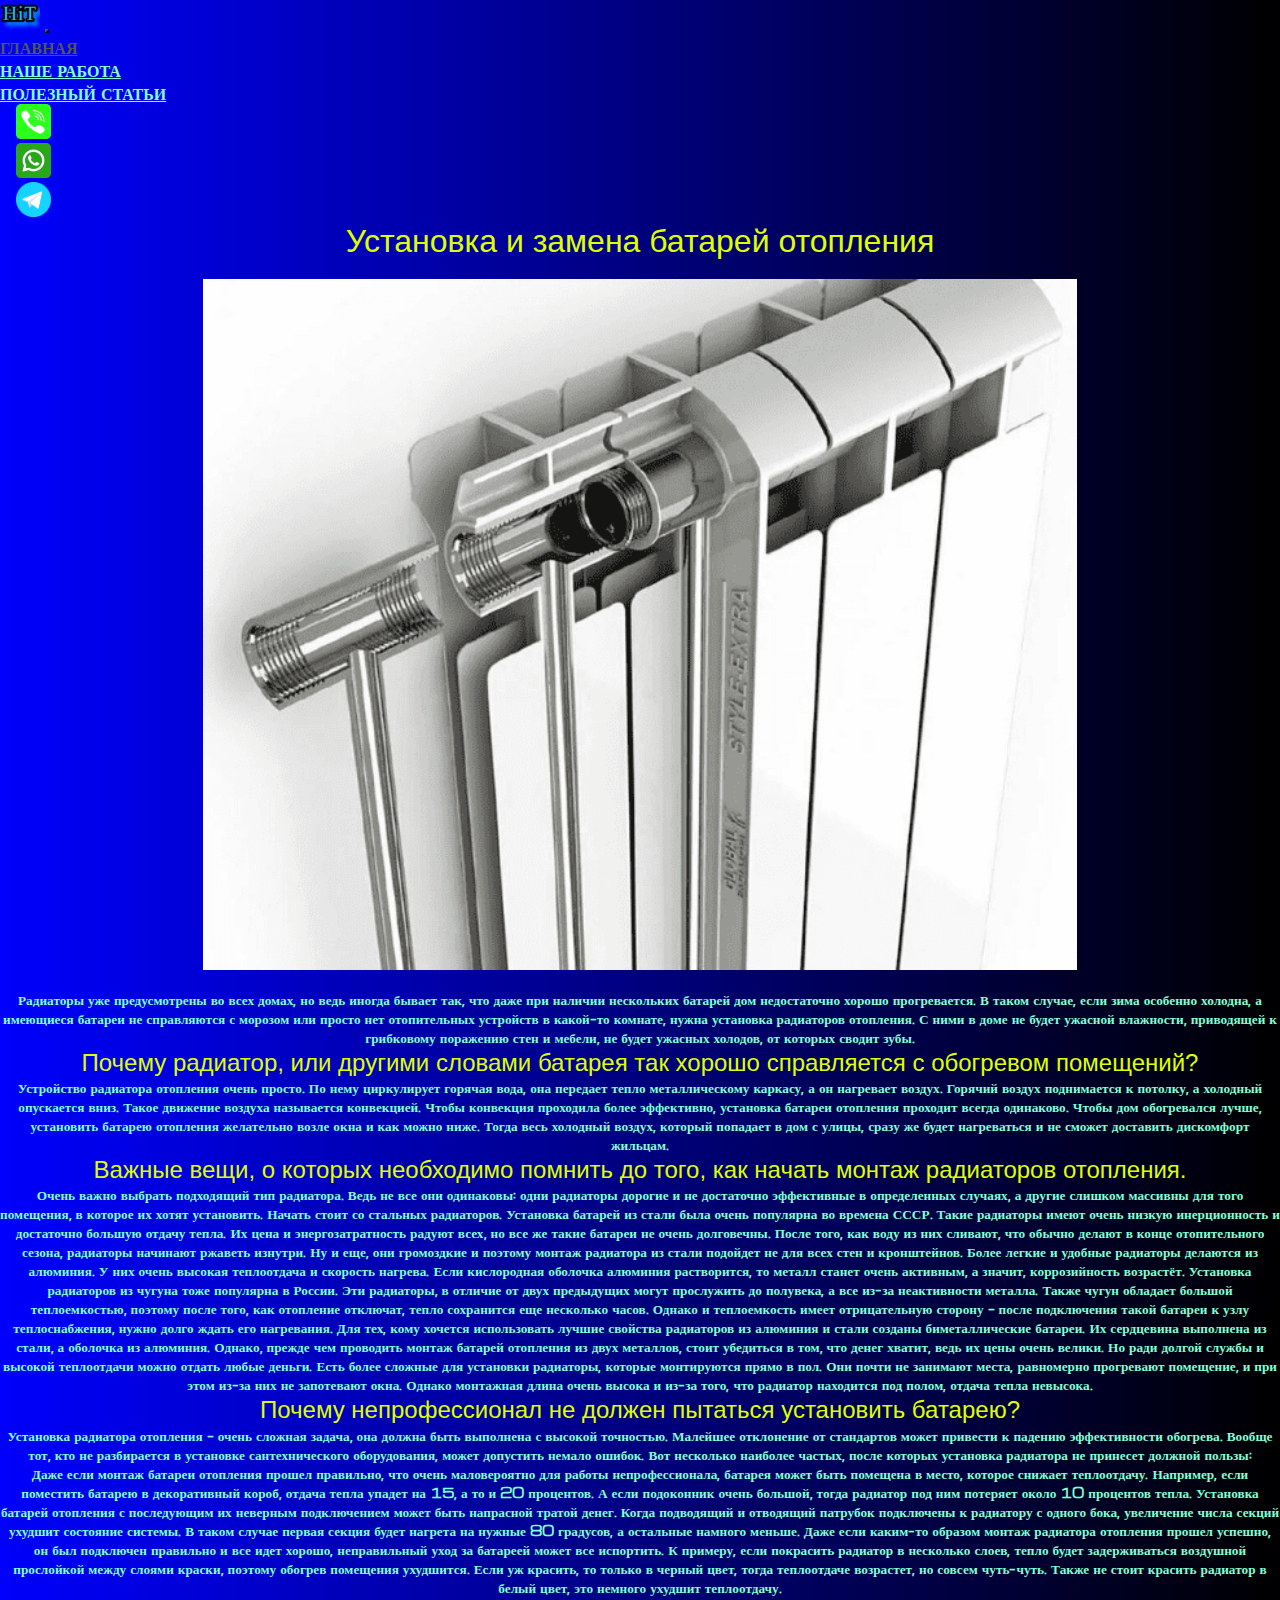
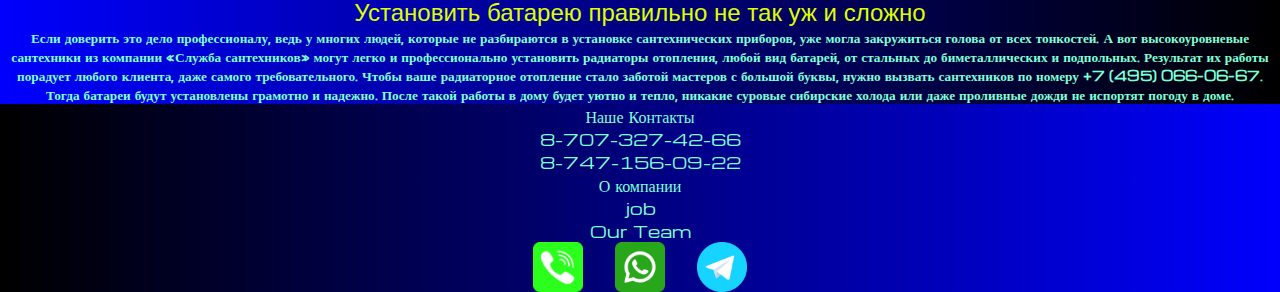
<file: ustanovka-botareia.html>
<!DOCTYPE html>
<html lang="en">

<head>
    <meta charset="UTF-8" />
    <meta name="viewport" content="width=device-width, initial-scale=1.0" />
    <link href="https://cdn.jsdelivr.net/npm/bootstrap@5.2.3/dist/css/bootstrap.min.css" rel="stylesheet"
        integrity="sha384-rbsA2VBKQhggwzxH7pPCaAqO46MgnOM80zW1RWuH61DGLwZJEdK2Kadq2F9CUG65" crossorigin="anonymous" />
    <link rel="stylesheet" href="sourse/styles/pro.css">
    <link rel="stylesheet" href="sourse/styles/mycss.css" />
    <link rel="stylesheet" href="sourse/styles/stylecardcontainer.css">
    <link rel="stylesheet" href="sourse/styles/stylemaincontainer.css">


    <link rel="stylesheet" href="sourse/poleznystatya.css" <link rel="apple-touch-icon" sizes="180x180"
        href="sourse/files/favicon_io/apple-touch-icon.png">
    <link rel="icon" type="image/png" sizes="32x32" href="sourse/files/favicon_io/favicon-32x32.png">
    <link rel="icon" type="image/png" sizes="16x16" href="sourse/files/favicon_io/favicon-16x16.png">
    <link rel="manifest" href="sourse/files/favicon_io/site.webmanifest">
    <title>HiT</title>
</head>

<body>
    <header>
        <nav class="navbar navbar-expand-lg bg-dark">
            <div class="container-fluid">
                <a class="navbar-brand" href="/"><img src="sourse/images/logo.png" alt="..." /></a>
                <button class="navbar-toggler" type="button" data-bs-toggle="collapse" data-bs-target="#navbarNav"
                    aria-controls="navbarNav" aria-expanded="false" aria-label="Toggle navigation">
                    <span class="navbar-toggler-icon"></span>
                </button>
                <div class="collapse navbar-collapse" id="navbarNav">
                    <ul class="navbar-nav">
                        <li class="nav-item">
                            <a class="nav-link active" aria-current="page" href="/">ГЛАВНАЯ</a>
                        </li>
                        <li class="nav-item">
                            <a class="nav-link" href="pricing.html">НАШЕ РАБОТА</a>
                        </li>
                        <li class="nav-item">
                            <a class="nav-link" href="poleznystatya.html">ПОЛЕЗНЫЙ СТАТЬИ</a>
                        </li>

                        <li class="nav-item">
                            <a class="nav-link" href="tel:77471560922">
                                <img class="coll-anim" style="width: 35px; margin-inline: 1em"
                                    src="sourse/images/phone.png" alt="..." />
                            </a>
                        </li>
                        <li class="nav-item">
                            <a class="nav-link" href="https://wa.me/77073274266">
                                <img style="width: 35px; margin-inline: 1em"
                                    src="sourse/files/free-icon-whatsapp-3536445.png" alt="..." />
                            </a>
                        </li>

                        <li class="nav-item">
                            <a class="nav-link" href="#">
                                <img style="width: 35px; margin-inline: 1em" src="sourse/images/tg.png" alt="..." />
                            </a>
                        </li>
                    </ul>
                </div>
            </div>
        </nav>
    </header>

    <section>


        <h1>Установка и замена батарей отопления
        </h1>


        <div class="container-pro1">
            <div class="carta"><img src="sourse/images/Bimetallicheskij-radiator-otopleniya.png" alt=""></div>
            <h5>Радиаторы уже предусмотрены во всех домах, но ведь иногда бывает так, что даже при наличии нескольких
                батарей дом недостаточно хорошо прогревается. В таком случае, если зима особенно холодна, а имеющиеся
                батареи не справляются с морозом или просто нет отопительных устройств в какой-то комнате, нужна
                установка радиаторов отопления. С ними в доме не будет ужасной влажности, приводящей к грибковому
                поражению стен и мебели, не будет ужасных холодов, от которых сводит зубы.
            </h5>


            <h2>
                Почему радиатор, или другими словами батарея так хорошо справляется с обогревом помещений?

            </h2>



        </div>
        <h5>Устройство радиатора отопления очень просто. По нему циркулирует горячая вода, она передает тепло
            металлическому каркасу, а он нагревает воздух. Горячий воздух поднимается к потолку, а холодный опускается
            вниз. Такое движение воздуха называется конвекцией. Чтобы конвекция проходила более эффективно, установка
            батареи отопления проходит всегда одинаково.

            Чтобы дом обогревался лучше, установить батарею отопления желательно возле окна и как можно ниже. Тогда весь
            холодный воздух, который попадает в дом с улицы, сразу же будет нагреваться и не сможет доставить дискомфорт
            жильцам.
        </h5>
        <h2>Важные вещи, о которых необходимо помнить до того, как начать монтаж радиаторов отопления.
        </h2>
        <h5>
        Очень важно выбрать подходящий тип радиатора. Ведь не все они одинаковы: одни радиаторы дорогие и не достаточно
        эффективные в определенных случаях, а другие слишком массивны для того помещения, в которое их хотят установить.

        Начать стоит со стальных радиаторов. Установка батарей из стали была очень популярна во времена СССР. Такие
        радиаторы имеют очень низкую инерционность и достаточно большую отдачу тепла. Их цена и энергозатратность радуют
        всех, но все же такие батареи не очень долговечны.

        После того, как воду из них сливают, что обычно делают в конце отопительного сезона, радиаторы начинают ржаветь
        изнутри. Ну и еще, они громоздкие и поэтому монтаж радиатора из стали подойдет не для всех стен и кронштейнов.

        Более легкие и удобные радиаторы делаются из алюминия. У них очень высокая теплоотдача и скорость нагрева. Если
        кислородная оболочка алюминия растворится, то металл станет очень активным, а значит, коррозийность возрастёт.

        Установка радиаторов из чугуна тоже популярна в России. Эти радиаторы, в отличие от двух предыдущих могут
        прослужить до полувека, а все из-за неактивности металла. Также чугун обладает большой теплоемкостью, поэтому
        после того, как отопление отключат, тепло сохранится еще несколько часов. Однако и теплоемкость имеет
        отрицательную сторону – после подключения такой батареи к узлу теплоснабжения, нужно долго ждать его нагревания.

        Для тех, кому хочется использовать лучшие свойства радиаторов из алюминия и стали созданы биметаллические
        батареи. Их сердцевина выполнена из стали, а оболочка из алюминия. Однако, прежде чем проводить монтаж батарей
        отопления из двух металлов, стоит убедиться в том, что денег хватит, ведь их цены очень велики. Но ради долгой
        службы и высокой теплоотдачи можно отдать любые деньги.

        Есть более сложные для установки радиаторы, которые монтируются прямо в пол. Они почти не занимают места,
        равномерно прогревают помещение, и при этом из-за них не запотевают окна. Однако монтажная длина очень высока и
        из-за того, что радиатор находится под полом, отдача тепла невысока.
    </h5>
        <h2>Почему непрофессионал не должен пытаться установить батарею?
        </h2>

        <h5>
            Установка радиатора отопления – очень сложная задача, она должна быть выполнена с высокой точностью.
            Малейшее отклонение от стандартов может привести к падению эффективности обогрева.

            Вообще тот, кто не разбирается в установке сантехнического оборудования, может допустить немало ошибок. Вот
            несколько наиболее частых, после которых установка радиатора не принесет должной пользы:

        </h5>


        <h5>Даже если монтаж батареи отопления прошел правильно, что очень маловероятно для работы непрофессионала,
            батарея может быть помещена в место, которое снижает теплоотдачу. Например, если поместить батарею в
            декоративный короб, отдача тепла упадет на 15, а то и 20 процентов. А если подоконник очень большой, тогда
            радиатор под ним потеряет около 10 процентов тепла.

            Установка батарей отопления с последующим их неверным подключением может быть напрасной тратой денег. Когда
            подводящий и отводящий патрубок подключены к радиатору с одного бока, увеличение числа секций ухудшит
            состояние системы. В таком случае первая секция будет нагрета на нужные 80 градусов, а остальные намного
            меньше.

            Даже если каким-то образом монтаж радиатора отопления прошел успешно, он был подключен правильно и все идет
            хорошо, неправильный уход за батареей может все испортить. К примеру, если покрасить радиатор в несколько
            слоев, тепло будет задерживаться воздушной прослойкой между слоями краски, поэтому обогрев помещения
            ухудшится. Если уж красить, то только в черный цвет, тогда теплоотдаче возрастет, но совсем чуть-чуть. Также
            не стоит красить радиатор в белый цвет, это немного ухудшит теплоотдачу.
        </h5>
        <h2>Установить батарею правильно не так уж и сложно
        </h2>

        <h5>
            Если доверить это дело профессионалу, ведь у многих людей, которые не разбираются в установке сантехнических
            приборов, уже могла закружиться голова от всех тонкостей. А вот высокоуровневые сантехники из компании
            «Служба сантехников» могут легко и профессионально установить радиаторы отопления, любой вид батарей, от
            стальных до биметаллических и подпольных. Результат их работы порадует любого клиента, даже самого
            требовательного.

            Чтобы ваше радиаторное отопление стало заботой мастеров с большой буквы, нужно вызвать сантехников по номеру
            +7 (495) 066-06-67. Тогда батареи будут установлены грамотно и надежно. После такой работы в дому будет
            уютно и тепло, никакие суровые сибирские холода или даже проливные дожди не испортят погоду в доме.

        </h5>

        </h2>




        <footer class="mt-4">
            <div class="container_fluid">
                <div class="row">
                    <div class="col-lg-4 col-md-12 footer-text text-center">
                        <p>Наше Контакты <br>8-707-327-42-66 <br>8-747-156-09-22</p>

                    </div>
                    <div class="col-lg-4 col-md-12 footer-text text-center">
                        <p>О компании <br>job<br>Our Team</p>

                    </div>
                    <div class="col-lg-4 col-md-12 footer-text media-links">
                        <img style=" width: 50px; margin-inline:1em;" src="sourse/images/phone.png" alt="...">
                        <img style=" width: 50px; margin-inline:1em;" src="sourse/files/free-icon-whatsapp-3536445.png"
                            alt="...">
                        <img style=" width: 50px; margin-inline:1em;" src="sourse/images/tg.png" alt="...">

                    </div>

                </div>
            </div>
        </footer>

        <script src="https://cdn.jsdelivr.net/npm/bootstrap@5.2.3/dist/js/bootstrap.bundle.min.js"
            integrity="sha384-kenU1KFdBIe4zVF0s0G1M5b4hcpxyD9F7jL+jjXkk+Q2h455rYXK/7HAuoJl+0I4"
            crossorigin="anonymous"></script>
</body>

</html>
</file>
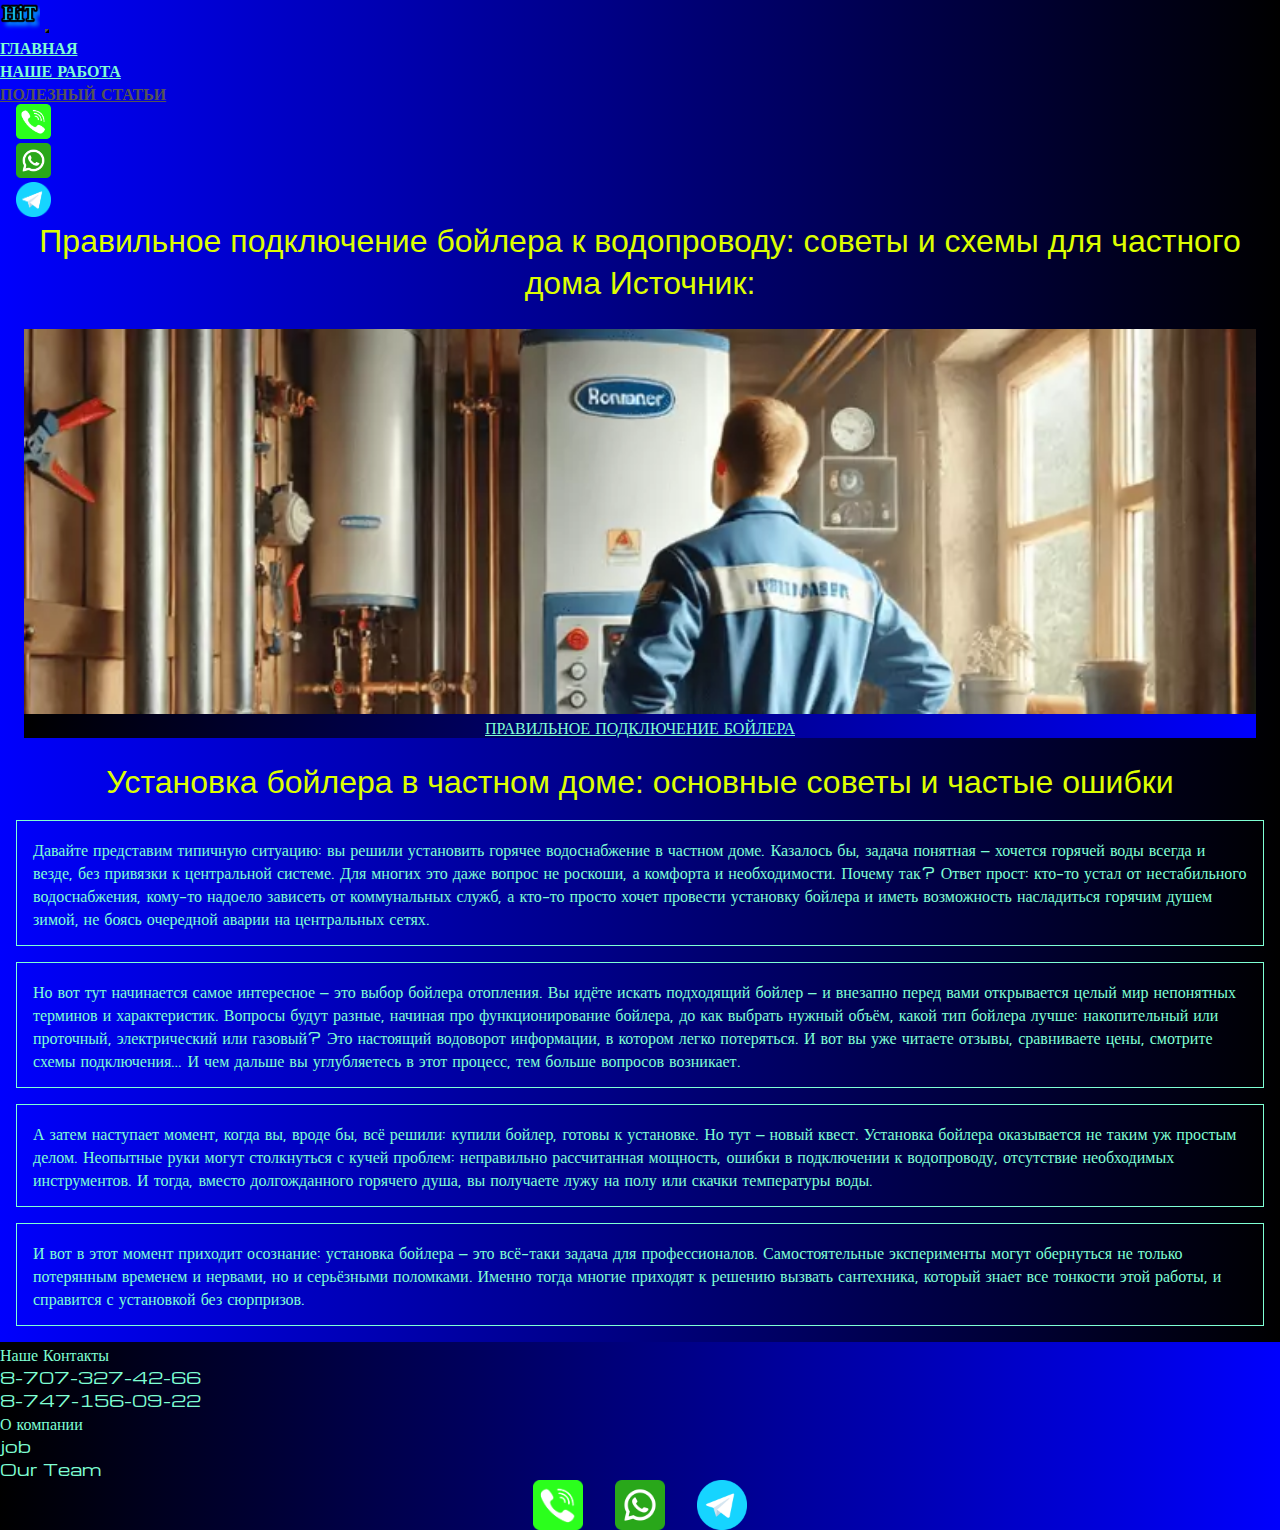
<file: xperement.html>
<!DOCTYPE html>
<html lang="en">

<head>
    <meta charset="UTF-8" />
    <meta name="viewport" content="width=device-width, initial-scale=1.0" />
    <link href="https://cdn.jsdelivr.net/npm/bootstrap@5.2.3/dist/css/bootstrap.min.css" rel="stylesheet"
        integrity="sha384-rbsA2VBKQhggwzxH7pPCaAqO46MgnOM80zW1RWuH61DGLwZJEdK2Kadq2F9CUG65" crossorigin="anonymous" />
    <link rel="stylesheet" href="sourse/styles/mycss.css" />
    <link rel="stylesheet" href="sourse/styles/stylecardcontainer.css">
    <link rel="stylesheet" href="sourse/styles/stylemaincontainer.css">
    <link rel="stylesheet" href="sourse/poleznystatya.css" <link rel="apple-touch-icon" sizes="180x180"
        href="sourse/files/favicon_io/apple-touch-icon.png">
    <link rel="icon" type="image/png" sizes="32x32" href="sourse/files/favicon_io/favicon-32x32.png">
    <link rel="icon" type="image/png" sizes="16x16" href="sourse/files/favicon_io/favicon-16x16.png">
    <link rel="manifest" href="sourse/files/favicon_io/site.webmanifest">
    <title>HiT</title>
</head>

<body>
    <header>
        <nav class="navbar navbar-expand-lg bg-dark">
            <div class="container-fluid">
                <a class="navbar-brand" href="/"><img src="sourse/images/logo.png" alt="..." /></a>
                <button class="navbar-toggler" type="button" data-bs-toggle="collapse" data-bs-target="#navbarNav"
                    aria-controls="navbarNav" aria-expanded="false" aria-label="Toggle navigation">
                    <span class="navbar-toggler-icon"></span>
                </button>
                <div class="collapse navbar-collapse" id="navbarNav">
                    <ul class="navbar-nav">
                        <li class="nav-item">
                            <a class="nav-link" aria-current="page" href="/">ГЛАВНАЯ</a>
                        </li>
                        <li class="nav-item">
                            <a class="nav-link" href="pricing.html">НАШЕ РАБОТА</a>
                        </li>
                        <li class="nav-item">
                            <a class="nav-link active" href="index.html">ПОЛЕЗНЫЙ СТАТЬИ</a>
                        </li>
                        <li class="nav-item">
                            <a class="nav-link" href="#">
                                <img class="coll-anim" style=" width: 35px; margin-inline:1em;"
                                    src="sourse/images/phone.png" alt="...">

                            </a>
                        </li>
                        <li class="nav-item">
                            <a class="nav-link" href="https://wa.me/77073274266">
                                <img style=" width: 35px; margin-inline:1em;"
                                    src="sourse/files/free-icon-whatsapp-3536445.png" alt="...">
                            </a>
                        </li>
                        <li class="nav-item">
                            <a class="nav-link" href="#">
                                <img style=" width: 35px; margin-inline:1em;" src="sourse/images/tg.png" alt="...">
                            </a>
                        </li>

                    </ul>
                </div>
            </div>
        </nav>
    </header>

    <section>
        <h1>Правильное подключение бойлера к водопроводу: советы и схемы для частного дома
            Источник:

        </h1>

        <div class="card">
            <a href="#"><img src="sourse/images/102.jpg" alt=""></a>
            <div class="INFO">
                <a href="#">
                    <p>ПРАВИЛЬНОЕ ПОДКЛЮЧЕНИЕ БОЙЛЕРА</p>
                </a>


            </div>

        </div>


        <div class="right-bar">
            <h1>Установка бойлера в частном доме: основные советы и частые ошибки</h1>
         
            

               <p>
                   Давайте представим типичную ситуацию: вы решили установить горячее водоснабжение в частном доме.
                   Казалось бы, задача понятная — хочется горячей воды всегда и везде, без привязки к центральной системе.
                   Для многих это даже вопрос не роскоши, а комфорта и необходимости. Почему так? Ответ прост: кто-то устал
                   от нестабильного водоснабжения, кому-то надоело зависеть от коммунальных служб, а кто-то просто хочет
                   провести установку бойлера и иметь возможность насладиться горячим душем зимой, не боясь очередной
                   аварии на центральных сетях.</p>
           

            
            <p>Но вот тут начинается самое интересное — это выбор бойлера отопления. Вы идёте искать подходящий бойлер —
                и внезапно перед вами открывается целый мир непонятных терминов и характеристик. Вопросы будут разные,
                начиная про функционирование бойлера, до как выбрать нужный объём, какой тип бойлера лучше:
                накопительный или проточный, электрический или газовый? Это настоящий водоворот информации, в котором
                легко потеряться. И вот вы уже читаете отзывы, сравниваете цены, смотрите схемы подключения… И чем
                дальше вы углубляетесь в этот процесс, тем больше вопросов возникает.</p>
            <p>А затем наступает момент, когда вы, вроде бы, всё решили: купили бойлер, готовы к установке. Но тут —
                новый квест. Установка бойлера оказывается не таким уж простым делом. Неопытные руки могут столкнуться с
                кучей проблем: неправильно рассчитанная мощность, ошибки в подключении к водопроводу, отсутствие
                необходимых инструментов. И тогда, вместо долгожданного горячего душа, вы получаете лужу на полу или
                скачки температуры воды.
            </p>
            <p>И вот в этот момент приходит осознание: установка бойлера — это всё-таки задача для профессионалов.
                Самостоятельные эксперименты могут обернуться не только потерянным временем и нервами, но и серьёзными
                поломками. Именно тогда многие приходят к решению вызвать сантехника, который знает все тонкости этой
                работы, и справится с установкой без сюрпризов.

            </p>


        </div>


        <footer class="mt-4">
            <div class="container_fluid">
                <div class="row">
                    <div class="col-lg-4 col-md-12 footer-text text-center">
                        <p>Наше Контакты <br>8-707-327-42-66 <br>8-747-156-09-22</p>

                    </div>
                    <div class="col-lg-4 col-md-12 footer-text text-center">
                        <p>О компании <br>job<br>Our Team</p>

                    </div>
                    <div class="col-lg-4 col-md-12 footer-text media-links">
                        <img style=" width: 50px; margin-inline:1em;" src="sourse/images/phone.png" alt="...">
                        <img style=" width: 50px; margin-inline:1em;" src="sourse/files/free-icon-whatsapp-3536445.png"
                            alt="...">
                        <img style=" width: 50px; margin-inline:1em;" src="sourse/images/tg.png" alt="...">

                    </div>

                </div>
            </div>
        </footer>

        <script src="https://cdn.jsdelivr.net/npm/bootstrap@5.2.3/dist/js/bootstrap.bundle.min.js"
            integrity="sha384-kenU1KFdBIe4zVF0s0G1M5b4hcpxyD9F7jL+jjXkk+Q2h455rYXK/7HAuoJl+0I4"
            crossorigin="anonymous"></script>
</body>

</html>
</file>
<file: sourse/styles/pro.css>
* {
    margin: 0;
    padding: 0;
}

.container-pro{
    display: grid;
    grid-template-columns: repeat(4,  1fr   );
    grid-template-rows: repeat(1);
    text-align: center;
}

.container-pro1{
    display: grid;
    grid-template-columns: repeat(  1fr   );
    grid-template-rows: repeat(1);
    text-align: center;
}


.carta {
    margin: 1em;

}

.carta>img {
    width: 70%;

}


h4, p, h2 {
    color: rgb(0, 0, 0);
    text-align: center;
}
span {
    font-style: italic;
}
h5 {
   color: aquamarine;
   text-align: center;
}
h6 {
color: aquamarine;
}
</file>
<file: sourse/styles/mycss.css>
@import url('https://fonts.googleapis.com/css?family=Michroma&display=swap');


body {
    font-family: Michroma, serif;
    background: linear-gradient(90deg, #0000fd 0%, #000000 100%);
}
p {
    color: aquamarine;
}
.nav-link {
    color: aquamarine;
	font-weight: 700;
}
.navbar-nav .nav-link.active {
    color: rgb(85, 85, 85);
}

.navbar-brand img {
    width: 40px;
}

.navbar-toggler {
    background-color: aliceblue;
}

.sidebar {
    color: aquamarine;
    background: linear-gradient(270deg, #0000fd 0%, #000000 100%);
}
.card {
    background: linear-gradient(270deg, #0000fd 0%, #000000 100%);
    color: aquamarine;
	line-height: 1.3;
}



.slide-text, 
.footer-text {
  color: aquamarine;
    margin: auto auto;
}
footer, 
.btn-primary {
    background: linear-gradient(270deg, #0000fd 0%, #000000 100%);
}
.media-links {
display: flex;
justify-content: center;
align-items: center;
}
.coll-anim {
    animation: coll 2s ease 0s 100 normal forwards;
}
h1, h2, h3 {
	color: rgb(34, 255, 0);
}
h1, h2, h3 {
	font-family: "Open Sans", Arial, Helvetica, sans-serif;
    font-weight: 400;
    text-transform: none;
    line-height: 1.3;
}

@keyframes coll {
	0%,
	100% {
		transform: translateX(0%);
		transform-origin: 50% 50%;
	}

	15% {
		transform: translateX(-30px) rotate(6deg);
	}

	30% {
		transform: translateX(15px) rotate(-6deg);
	}

	45% {
		transform: translateX(-15px) rotate(3.6deg);
	}

	60% {
		transform: translateX(9px) rotate(-2.4deg);
	}

	75% {
		transform: translateX(-6px) rotate(1.2deg);
	}
}

@media (max-width: 755px) {
    .carousel-indicators {
        display: none;
    }
}
</file>
<file: sourse/styles/stylecardcontainer.css>
@import url('https://fonts.googleapis.com/css?family=Michroma&display=swap');


body {
    font-family: Michroma, serif;
    background: linear-gradient(90deg, #0000fd 0%, #000000 100%);
}

* {
    margin: 0;
    padding: 0;
}


.container {
    display: grid;
    grid-template-columns: repeat(3, 1fr) ;
    grid-template-rows: repeat(3);
}

.card {
    margin: 1.5em;
}
.card>a>img {
    width: 100%;
}

.card>.INFO {
    text-align: center;
    
}



@media (max-width: 800px) {
    .container {
        grid-template-columns: repeat(2, 1fr) ;
        grid-template-rows: repeat(5);
    }
}

@media (max-width: 600px) {
    .container {
        grid-template-columns: repeat(1, 1fr) ;
        grid-template-rows: repeat(9);
    }
    .card {
        margin-inline: 0;
    }
}
</file>
<file: sourse/styles/stylemaincontainer.css>
@import url('https://fonts.googleapis.com/css?family=Michroma&display=swap');


body {
    font-family: Michroma, serif;
    background: linear-gradient(90deg, #0000fd 0%, #000000 100%);
}

.main-container {
    display: grid;
    grid-template-columns: repeat(12, 1fr);
    grid-template-rows: repeat(1);
    background-color: rgb(0, 0, 122);
}


 .left-bar {
    grid-column: 1/3;
} 

.container {
    grid-column: 3/11;
}


.right-bar {
    grid-column: 11/13;
}


.left-bar p,
.right-bar p {
    margin: 1em;
    padding: 1em;
    border-style: solid;
    border-width: 0.5px;
    color: aquamarine;
    border-color: aquamarine;
}








@media (max-width: 800px) {
    .main-container {
        grid-template-rows: repeat(3);
    }
    .left-bar {
        grid-column: 1/13;
        grid-row: 1/2;
    } 
    
    .container {
        grid-column: 1/11;
        grid-row: 2/3;
    }
    
    
    .right-bar {
        grid-column: 1/13;
        grid-row: 3/4;

    }
}

@media (max-width: 600px) {
    .main-container2 {
        grid-template-rows: repeat(3);
    }
    .card2 {
        margin-inline: 0;
    }
}
</file>
